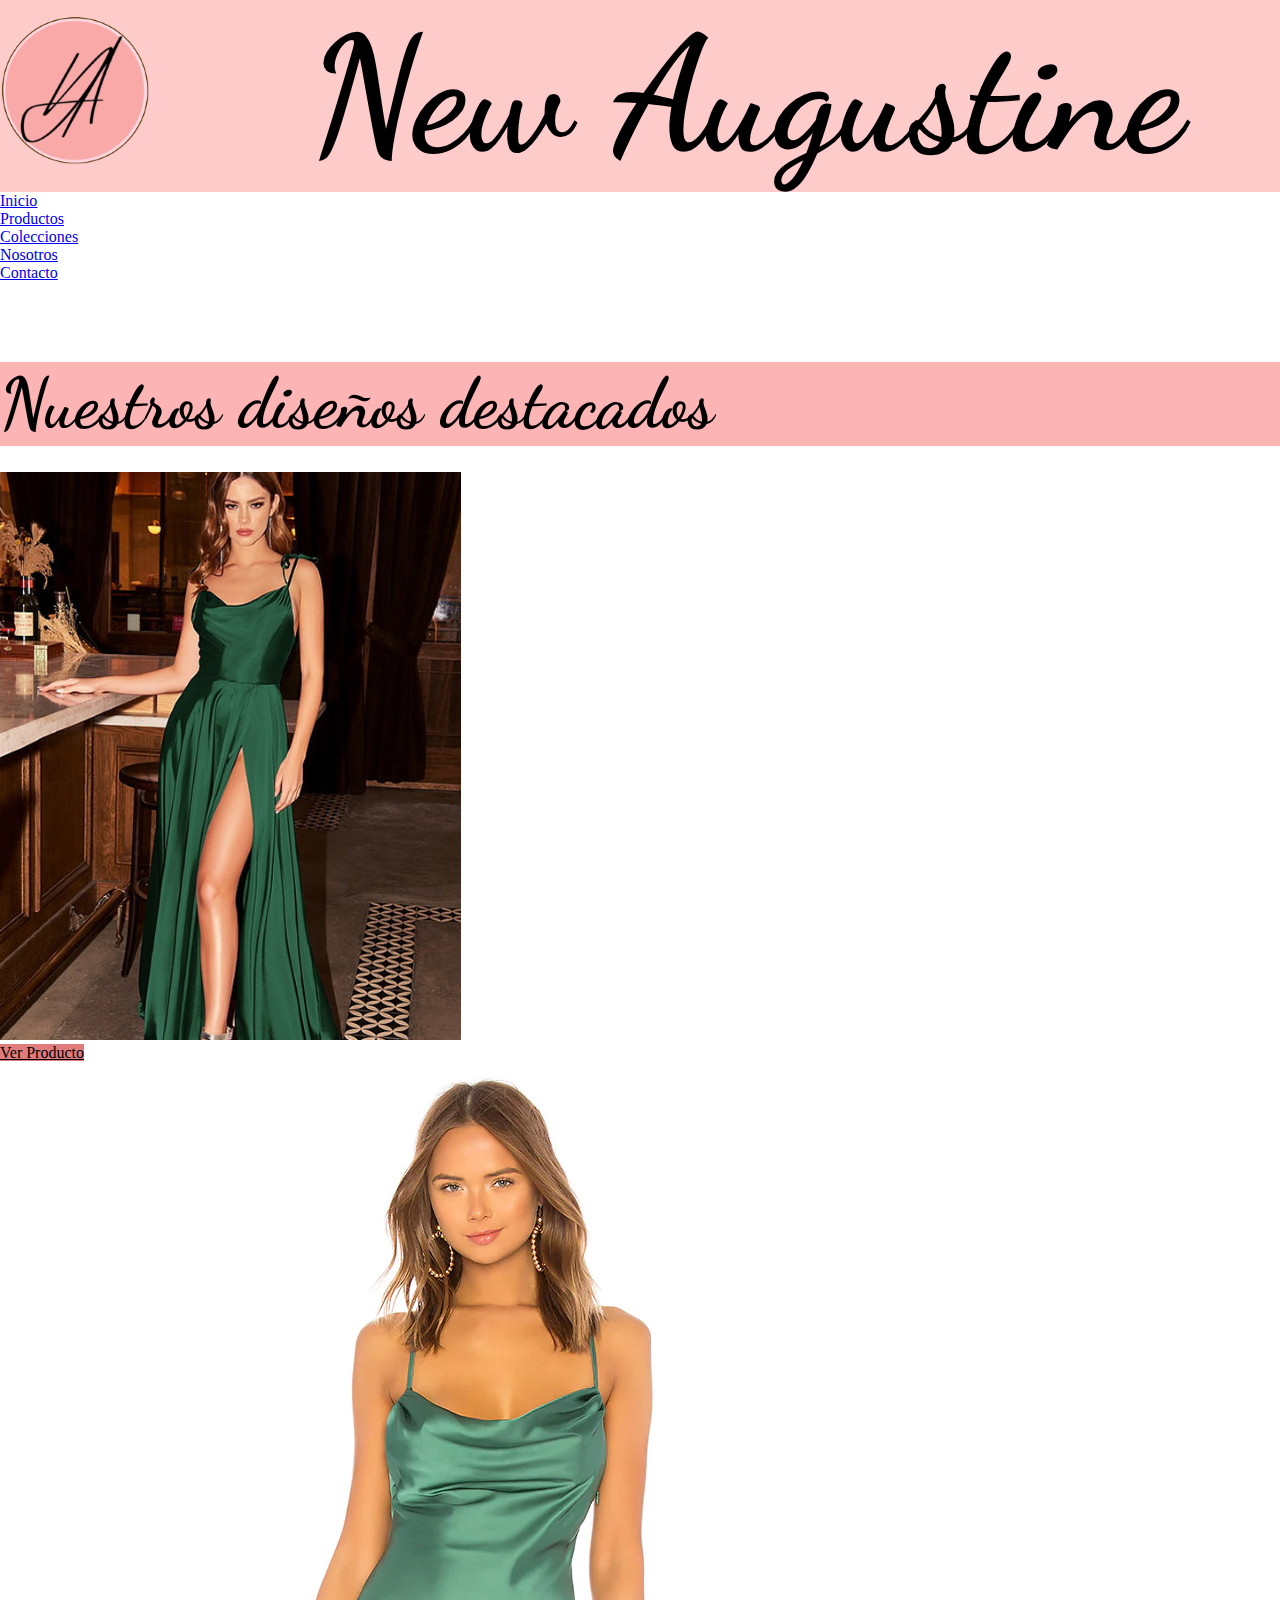
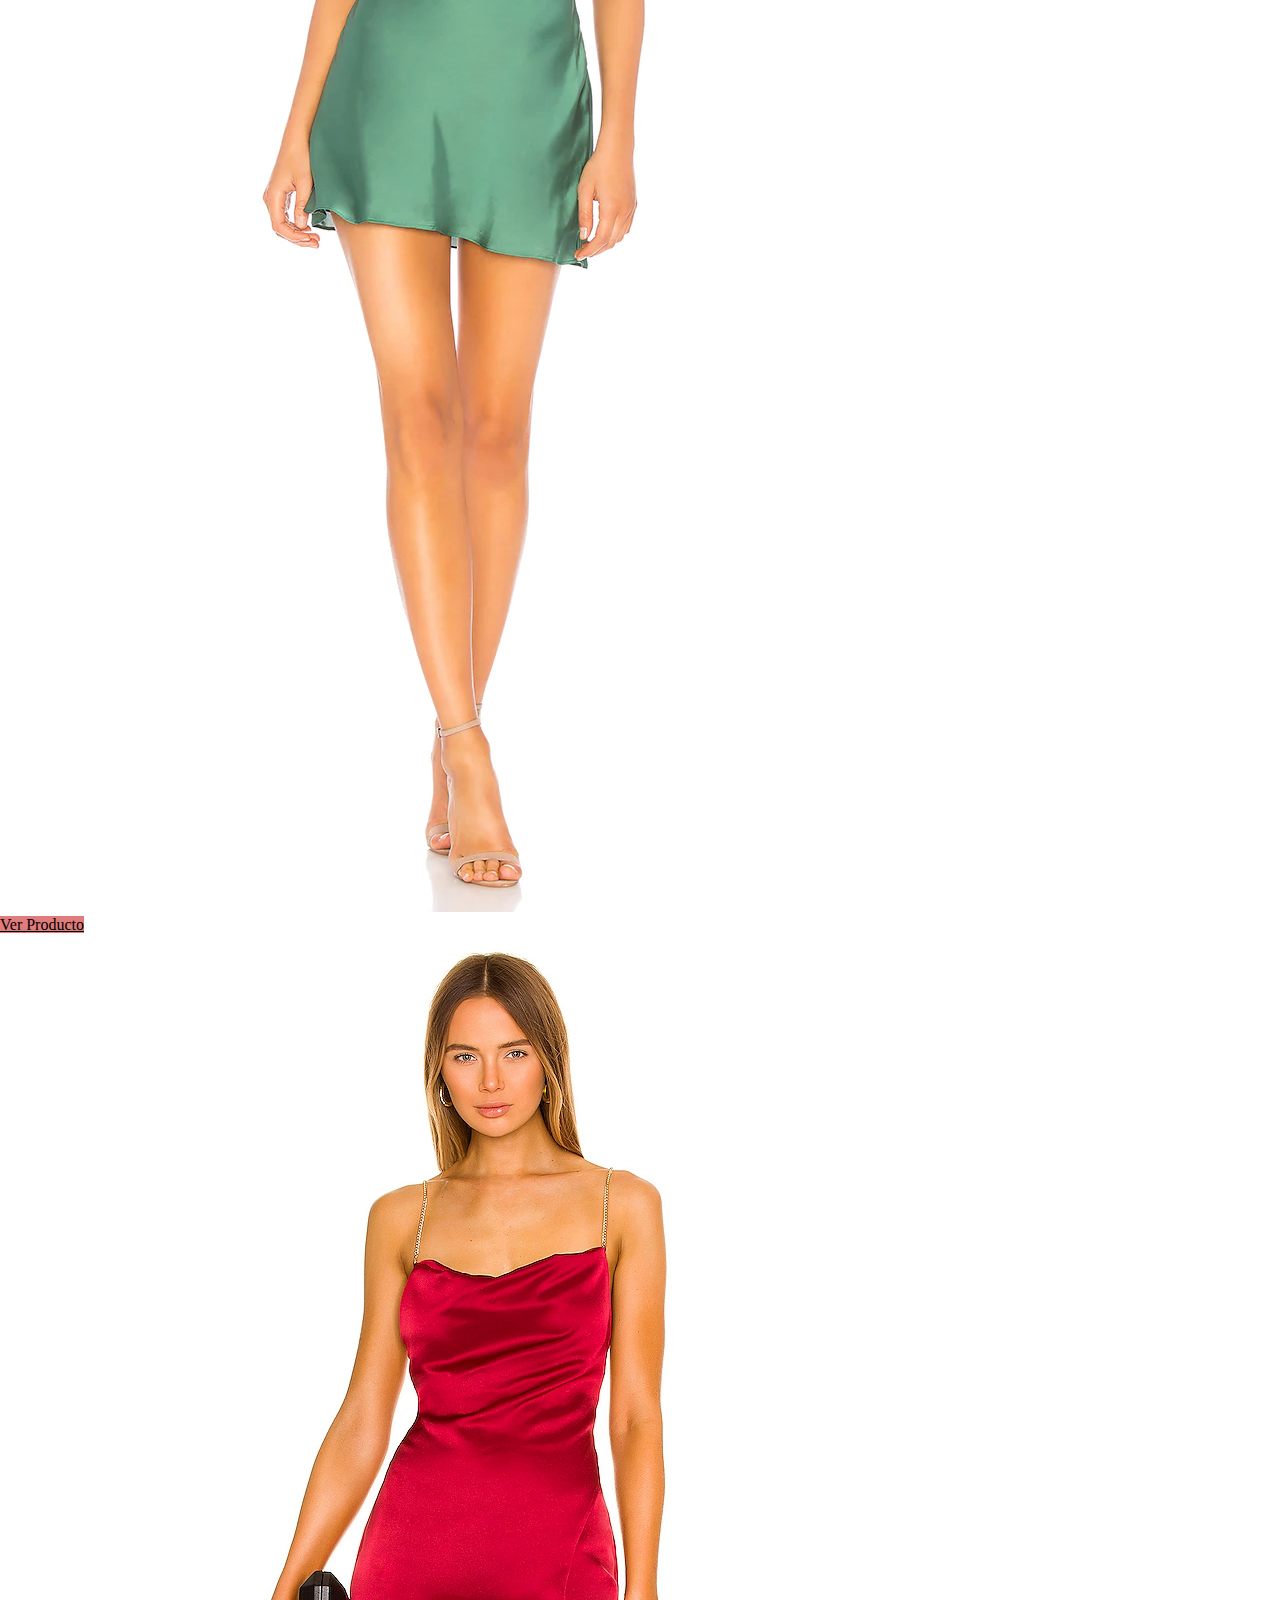
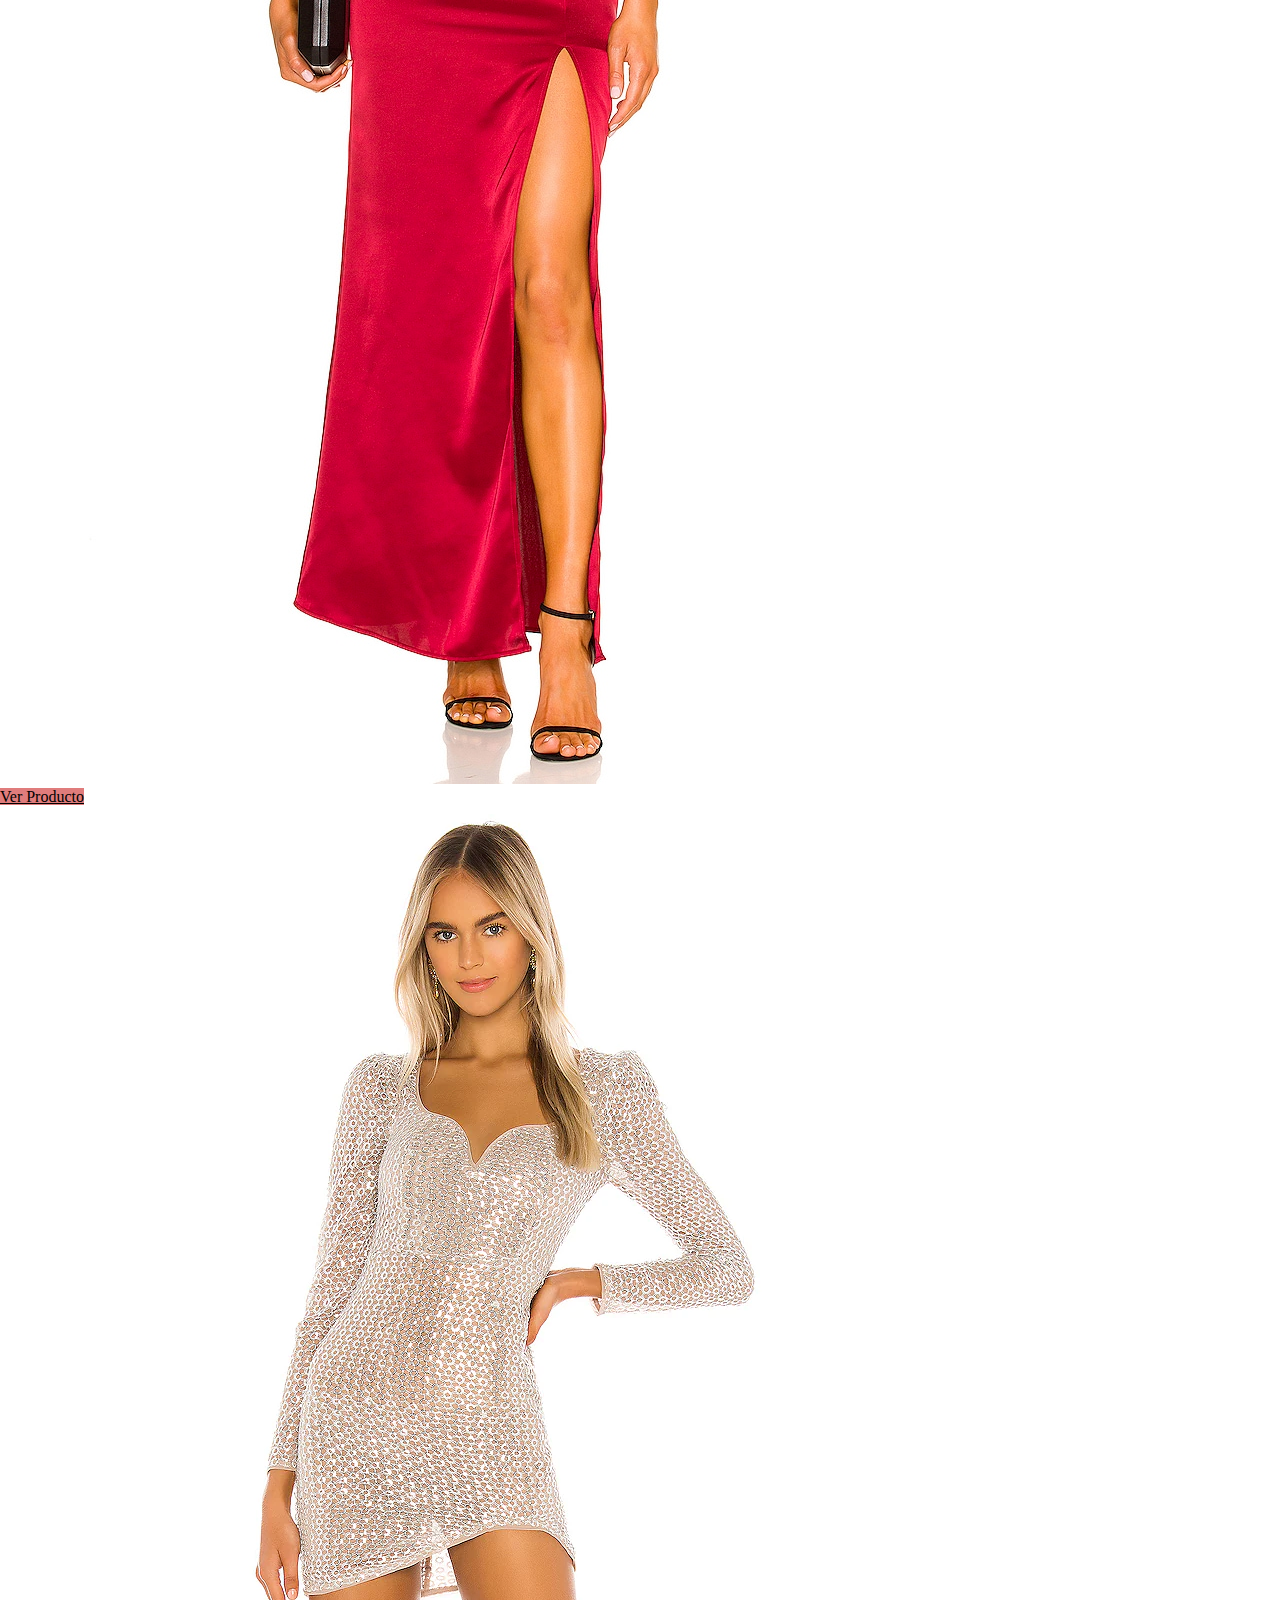
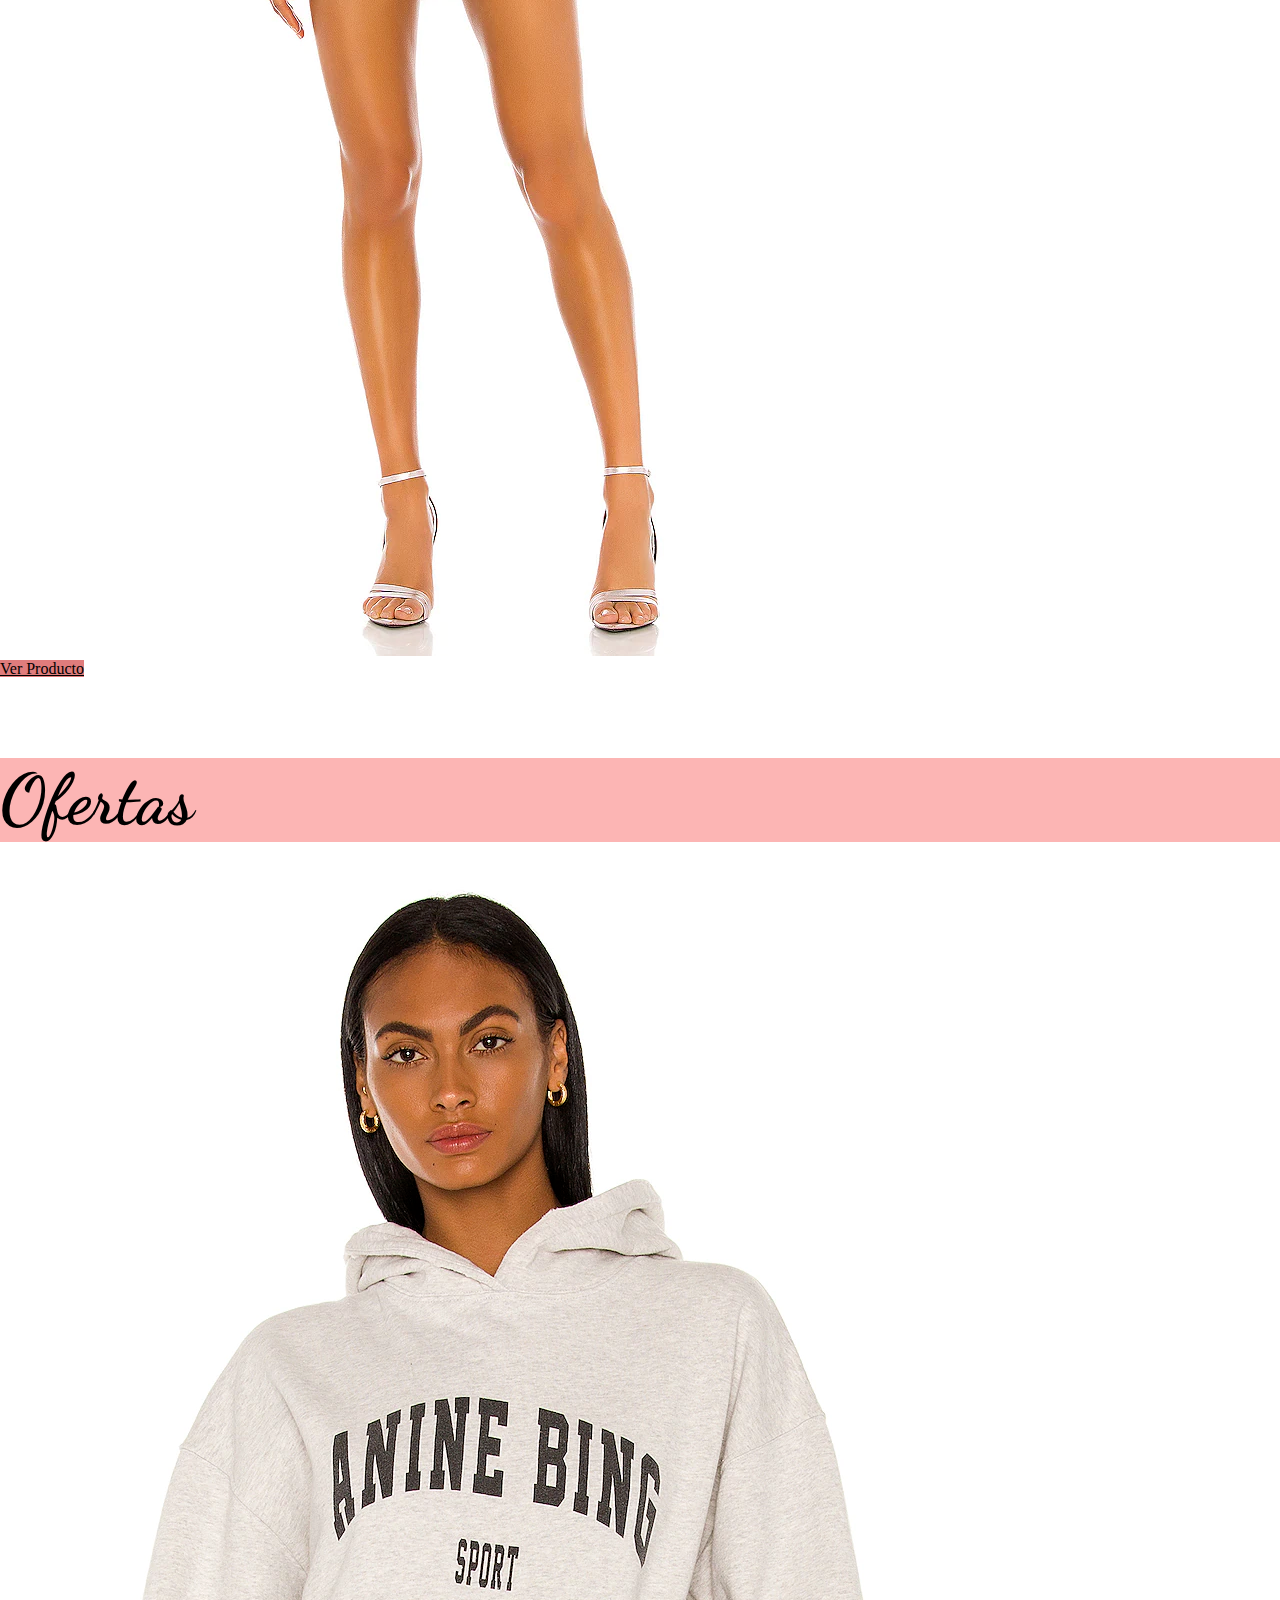
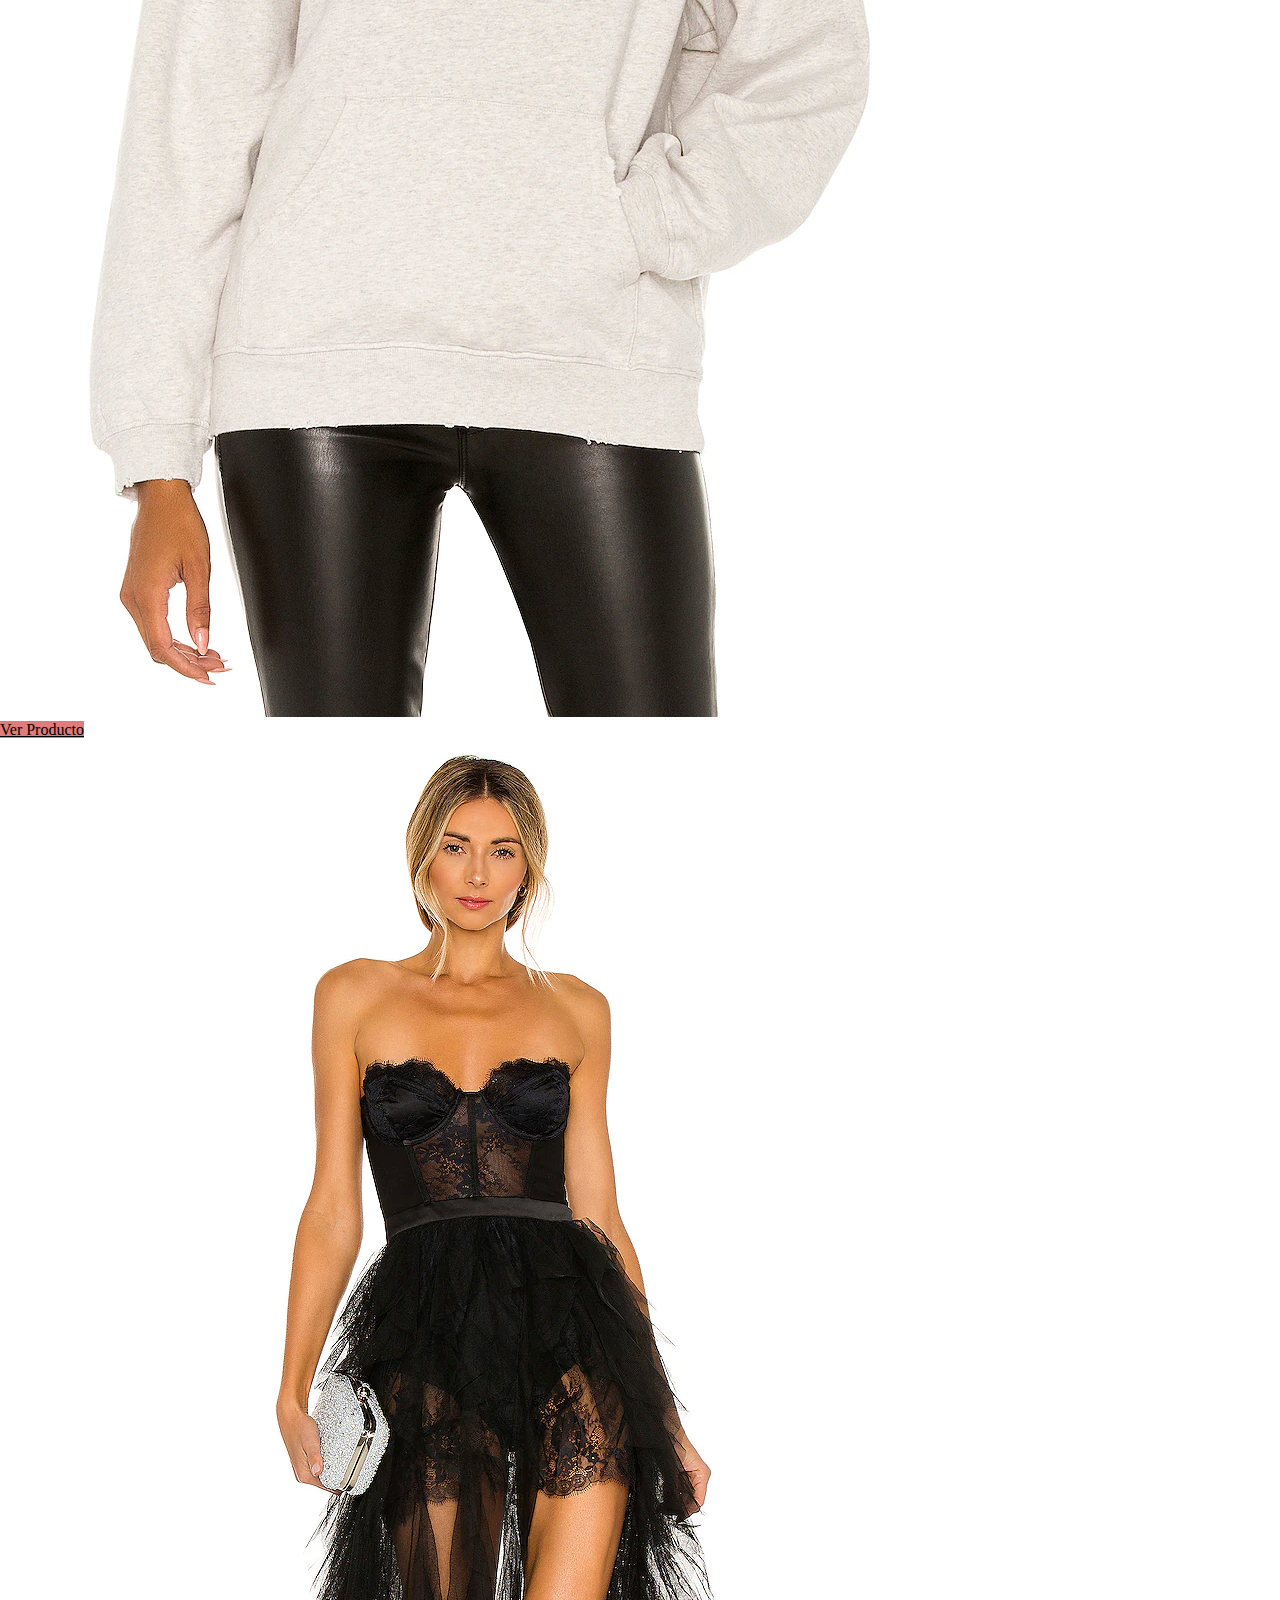
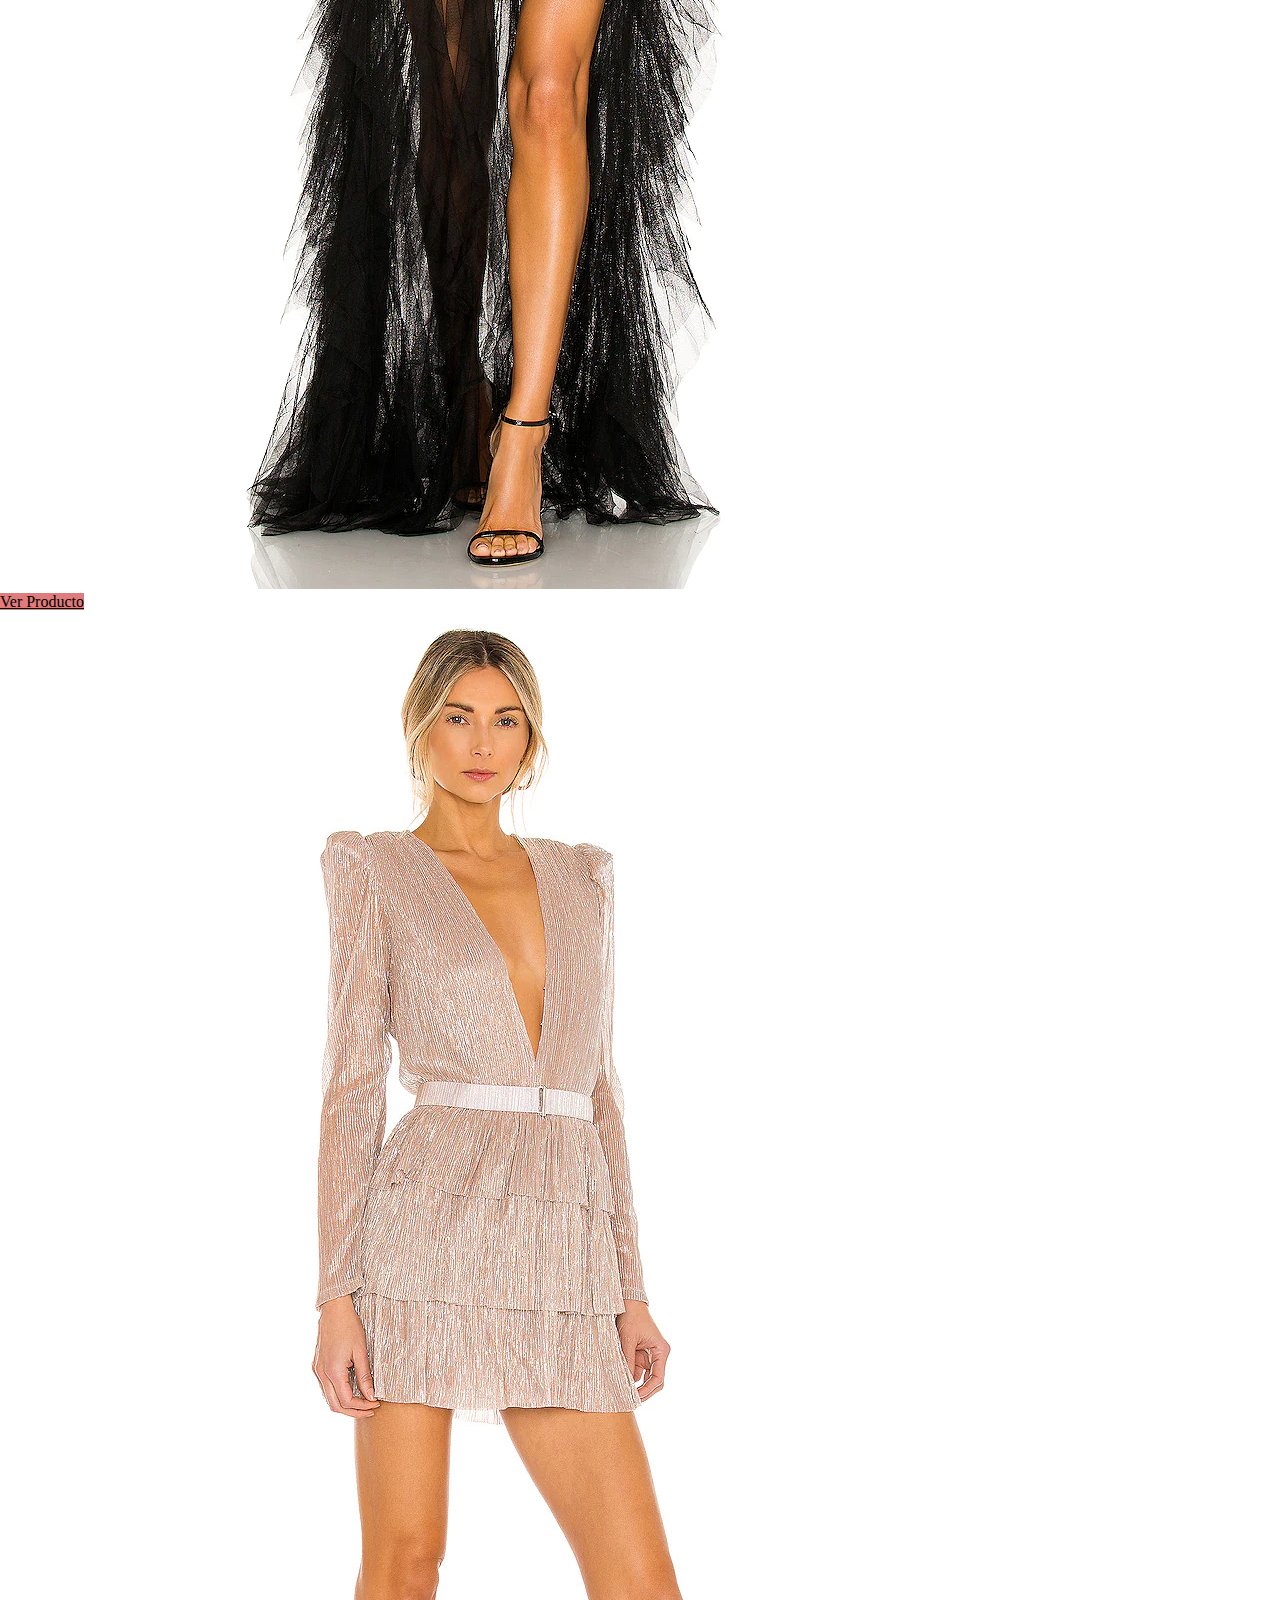
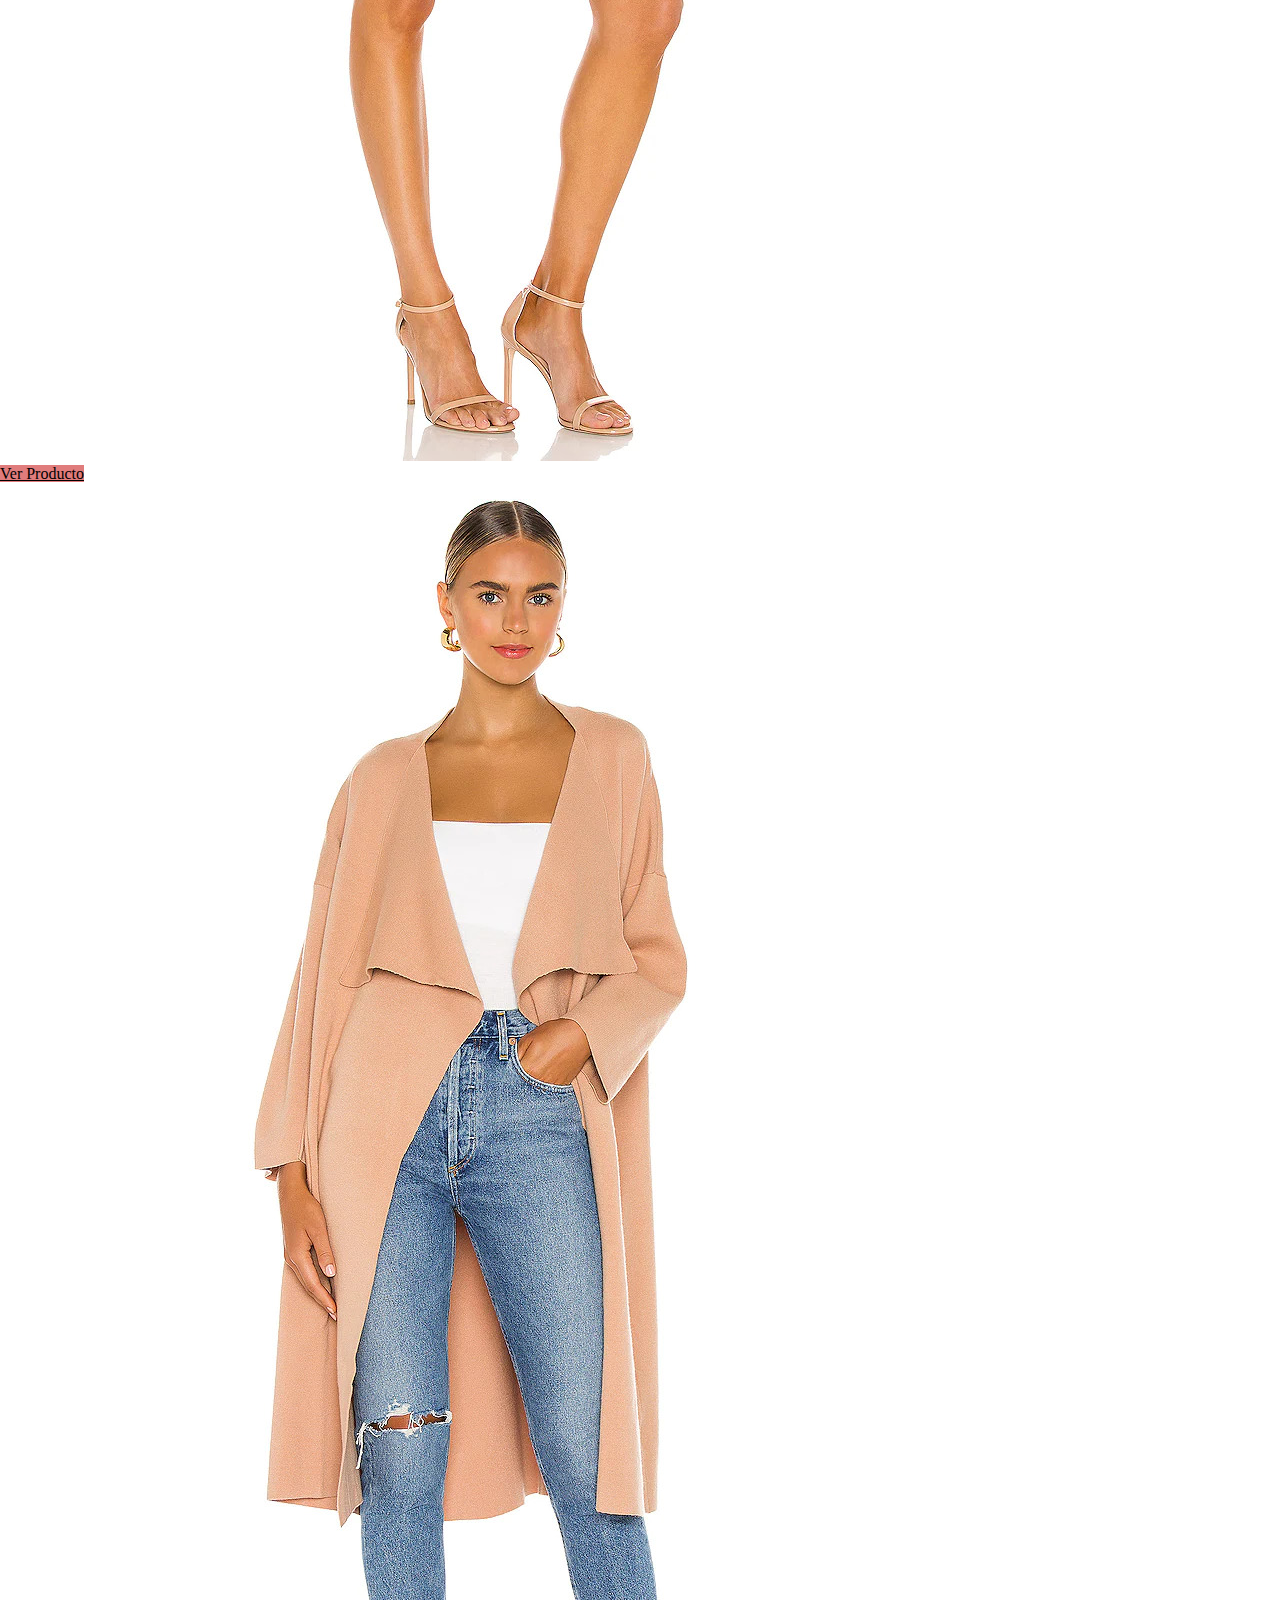
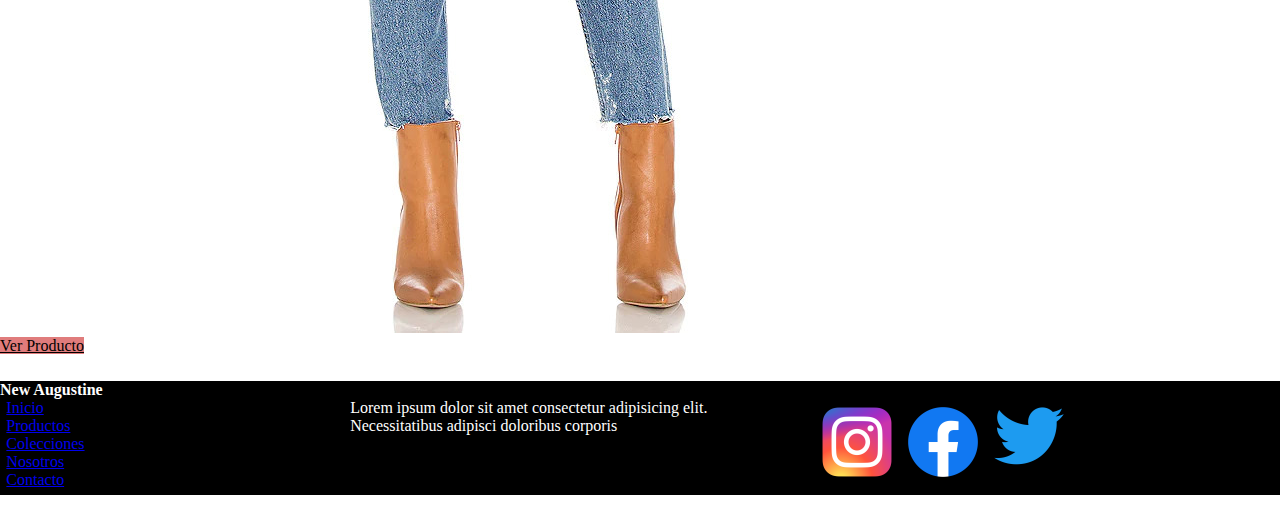
<file: INDEX.HTML>
<!DOCTYPE html>
<html lang="en">
<head>
    <meta charset="UTF-8">
    <meta http-equiv="X-UA-Compatible" content="IE=edge">
    <meta name="viewport" content="width=device-width, initial-scale=1.0">
    <title>NewAugustine</title>
    <link href="https://cdn.jsdelivr.net/npm/bootstrap@5.2.3/dist/css/bootstrap.min.css" rel="stylesheet" integrity="sha384-rbsA2VBKQhggwzxH7pPCaAqO46MgnOM80zW1RWuH61DGLwZJEdK2Kadq2F9CUG65" crossorigin="anonymous">
    <link rel="shortcut icon" href="./imagenes/favicon.ico" type="image/x-icon">
    <link rel="stylesheet" href="./estilos/estilo.css">
</head>
<body>
    <!-- Logo y nombre de la marca -->
<header class="marca_fondo-color marca_fondo-tamaño marca_fondo-margen container-fluid"> 
    <script src="https://cdn.jsdelivr.net/npm/bootstrap@5.2.3/dist/js/bootstrap.bundle.min.js" integrity="sha384-kenU1KFdBIe4zVF0s0G1M5b4hcpxyD9F7jL+jjXkk+Q2h455rYXK/7HAuoJl+0I4" crossorigin="anonymous"></script>

    <section class="marca_posicion">
        <a href="./index.html">
          <img class="marca_logo-posicion" src="./imagenes/logos/Logo.png" alt="Logo de New Augustine">
        </a>
      <h1 class="marca_titulo-posicion marca_titulo_font container-fluid"  > New Augustine</h1> 
  </section>
</header>
<!-- Logo y nombre de la marca -->

<!-- Inicia navegacion -->
<nav class="navbar navbar-expand-lg bg-light">
    <section class="container-fluid">
      <div class="collapse navbar-collapse" id="navbarSupportedContent">
        <ul class="navbar-nav me-auto mb-2 mb-lg-0">
          <li class="nav-item">
            <a class="nav-link active" aria-current="page" href="./index.html">Inicio</a>
          </li>
          <li class="nav-item">
            <a class="nav-link" href="./pages/Productos.html">Productos</a>
          </li>
          <li class="nav-item">
            <a class="nav-link" href="./pages/Colecciones.html">Colecciones</a>
          </li>
          <li class="nav-item">
            <a class="nav-link" href="./pages/Nosotros.html">Nosotros</a>
          </li>
          <li class="nav-item">
            <a class="nav-link" href="./pages/Contacto.html">Contacto</a>
          </li>
        </ul>
      </div>
    <section>
  </nav>
<!-- Fin navegacion -->

<!-- Inicia Main -->
<main class="container-fluid">
    <h2 class="secciones_titulo-font secciones_fondo-color secciones_fondo-margen">Nuestros diseños destacados</h2>
    <section class="row row-cols-lg-4 row-cols-sm-6">
      <div class="card" style="width: 20rem;">
        <img src="./imagenes/indumentaria/Foto-vestido-fiesta.png" class="card-img-top" alt="Vestido largo verde oscuro con abertura en la pierna derecha">
        <div class="card-body">
          <a href="#" class="btn btn-primary">Ver Producto</a>
        </div>
      </div>

      <div class="card" style="width: 20rem;">
        <img src="./imagenes/indumentaria/LOVF-WD1293_V1.png" class="card-img-top" alt="vestido verde claro corto señido al cuerpo">
        <div class="card-body">
          <a href="#" class="btn btn-primary">Ver Producto</a>
        </div>
      </div>

      <div class="card" style="width: 20rem;">
        <img src="./imagenes/indumentaria/NBDR-WD2585_V1.png" class="card-img-top" alt="vestido largo rojo ">
        <div class="card-body">
          <a href="#" class="btn btn-primary">Ver Producto</a>
        </div>
      </div>

      <div class="card" style="width: 20rem;">
        <img src="./imagenes/ofertas/COEL-WD66_V1.png" class="card-img-top" alt="Vestido plateado corto con mangas">
        <div class="card-body">
          <a href="#" class="btn btn-primary">Ver Producto</a>
        </div>
      </div>
    </section>
</main>
<!-- Fin  Main-->
<!-- Section Ofertas -->

<section class="container-fluid">
    <h2 class="secciones_titulo-font secciones_fondo-color secciones_fondo-margen">Ofertas</h2>

    <section class="row row-cols-lg-4 row-cols-sm-6">
    
      <div class="card" style="width: 20rem;">
      <img src="./imagenes/ofertas/ANIN-WK75_V1.png" class="card-img-top" alt="buzo gris suelto">
      <div class="card-body">
        <a href="#" class="btn btn-primary">Ver Producto</a>
      </div>
      </div>

      <div class="card" style="width: 20rem;">
        <img src="./imagenes/ofertas/FORL-WD845_V1.png" class="card-img-top" alt="vestido de noche negro">
        <div class="card-body">
          <a href="#" class="btn btn-primary">Ver Producto</a>
        </div>
        </div>

        <div class="card" style="width: 20rem;">
          <img src="./imagenes/ofertas/SBNA-WD61_V2.jpg" class="card-img-top" alt="vestido corte recto">
          <div class="card-body">
            <a href="#" class="btn btn-primary">Ver Producto</a>
          </div>
          </div>

          <div class="card" style="width: 20rem;">
            <img src="./imagenes/ofertas/SDYS-WK10_V1.jpg" class="card-img-top" alt="saco">
            <div class="card-body">
              <a href="#" class="btn btn-primary">Ver Producto</a>
            </div>
            </div>
      </section>
</section>

<!-- Fin section ofertas -->
<!-- Inica footer -->

<footer class="footer footer_elements">
    <h4 class="d-none d-sm-block">New Augustine</h4>
    <section class="flex-container">
      <div class="d-none d-sm-block">
        <nav class="marca_nav-posicion marca_nav-margen footer_elements-nav">
        <ul>
          <li>
            <a href="./index.html">Inicio</a>
          </li>
          <li>
            <a href="pages/Productos.html">Productos</a>
          </li>
          <li>
            <a href="pages/Colecciones.html">Colecciones</a>
          </li>
          <li>
            <a href="pages/Nosotros.html">Nosotros</a>
          </li>
          <li>
            <a href="pages/Contacto.html">Contacto</a>
          </li>
        </ul>
        </nav>
      </div>
      <!-- seccion contacto -->
      <div class="footer_text-position"> 
        <p>Lorem ipsum dolor sit amet consectetur adipisicing elit. Necessitatibus adipisci doloribus corporis</p>
    </div>
    <!-- seccion contacto -->
    <!-- seccion redes -->
     <article class="">
        <div class="footer_icons-position flex-container">
         <a class="footer_icons-margin" href="https://www.instagram.com/">
            <img src="./imagenes/logos/Instagram_logo.png" alt="logo instagram">
         </a>

          <a class="footer_icons-margin" href="https://www.facebook.com/">
            <img src="./imagenes/logos/Facebook_Logo.png" alt="logo facebook">
         </a>  
          <a  class="footer_icons-margin" href="https://twitter.com/">
          <img src="./imagenes/logos/Twitter-logo.png" alt="logo twiter">
         </a>
        </div>
      </article>
    </section>
    <!-- fin seccion redes -->
</footer>

<!-- fin footer -->
</body>
</html>
</file>
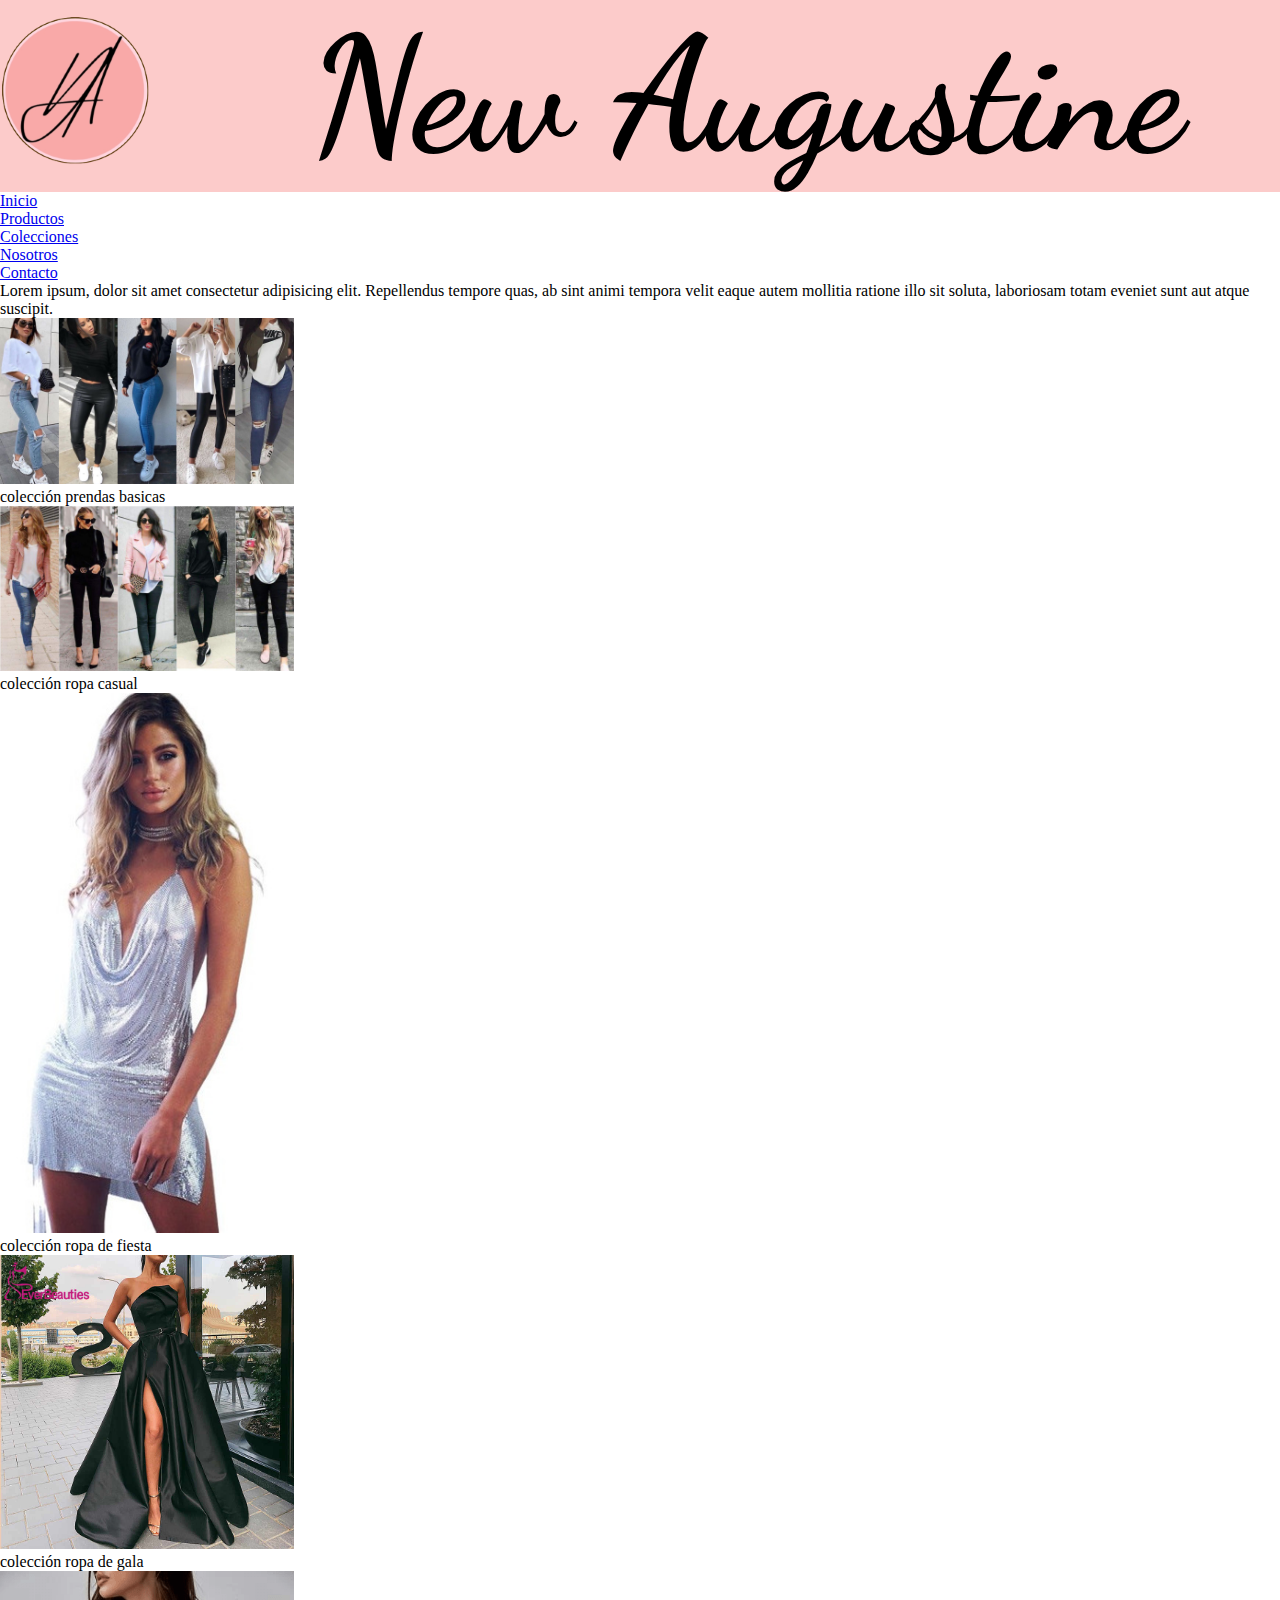
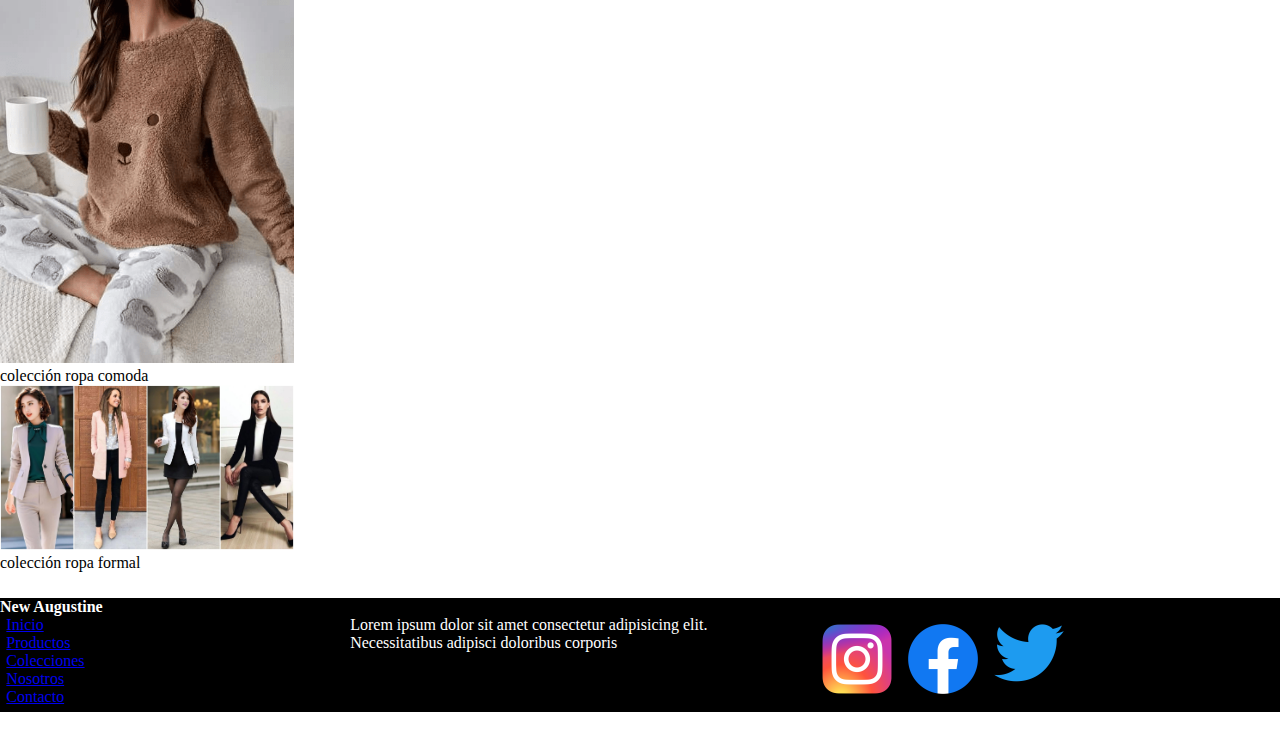
<file: pages/Colecciones.HTML>
<!DOCTYPE html>
<html lang="en">
<head>
    <meta charset="UTF-8">
    <meta http-equiv="X-UA-Compatible" content="IE=edge">
    <meta name="viewport" content="width=device-width, initial-scale=1.0">
    <title>NewAugustine</title>
    <link href="https://cdn.jsdelivr.net/npm/bootstrap@5.2.3/dist/css/bootstrap.min.css" rel="stylesheet" integrity="sha384-rbsA2VBKQhggwzxH7pPCaAqO46MgnOM80zW1RWuH61DGLwZJEdK2Kadq2F9CUG65" crossorigin="anonymous">
    <link rel="shortcut icon" href="../imagenes/logos/favicon.ico" type="image/x-icon">
    <link rel="stylesheet" href="../estilos/estilo.css">

<body>
    <!-- Logo y nombre de la marca -->
    <header class="marca_fondo-color marca_fondo-tamaño marca_fondo-margen"> 
        <script src="https://cdn.jsdelivr.net/npm/bootstrap@5.2.3/dist/js/bootstrap.bundle.min.js" integrity="sha384-kenU1KFdBIe4zVF0s0G1M5b4hcpxyD9F7jL+jjXkk+Q2h455rYXK/7HAuoJl+0I4" crossorigin="anonymous"></script>

    <section class="marca_posicion">
        <a href="../INDEX.HTML">
          <img class="marca_logo-posicion" src="../imagenes/logos/Logo.png" alt="Logo de New Augustine">
        </a>
      <h1 class="marca_titulo-posicion marca_titulo_font"  > New Augustine</h1> 
  </section>
</header>
<!-- Logo y nombre de la marca -->

<!-- Inicia navegacion -->
<nav class="navbar navbar-expand-lg bg-light">
    <section class="container-fluid">
      <div class="collapse navbar-collapse" id="navbarSupportedContent">
        <ul class="navbar-nav me-auto mb-2 mb-lg-0">
          <li class="nav-item">
            <a class="nav-link active" aria-current="page" href="../index.html">Inicio</a>
          </li>
          <li class="nav-item">
            <a class="nav-link" href="./Productos.html">Productos</a>
          </li>
          <li class="nav-item">
            <a class="nav-link" href="./Colecciones.html">Colecciones</a>
          </li>
          <li class="nav-item">
            <a class="nav-link" href="./Nosotros.html">Nosotros</a>
          </li>
          <li class="nav-item">
            <a class="nav-link" href="./Contacto.html">Contacto</a>
          </li>
        </ul>
      </div>
    <section>
  </nav>
<!-- Fin navegacion -->

<!--main -->
<main>
    <p>Lorem ipsum, dolor sit amet consectetur adipisicing elit. Repellendus tempore quas, ab sint animi tempora velit eaque autem mollitia ratione illo sit soluta, laboriosam totam eveniet sunt aut atque suscipit.</p>
    <article class="productos_img-margen">
        <figure>
            <img class="secciones_img-tamaño" src="../imagenes/colecciones/basics.jpg" alt="">
            <figcaption>colección prendas basicas</figcaption>
        </figure>
        <figure>
            <img class="secciones_img-tamaño" src="../imagenes/colecciones/casual.jpg" alt="">
            <figcaption>colección ropa casual</figcaption>
        </figure>
        <figure>
            <img class="secciones_img-tamaño" src="../imagenes/colecciones/fiesta.jpg" alt="">
            <figcaption>colección ropa de fiesta</figcaption>
        </figure>
        <figure>
            <img class="secciones_img-tamaño" src="../imagenes/colecciones/gala.jpg" alt="">
            <figcaption>colección ropa de gala</figcaption>
        </figure>
        <figure>
            <img class="secciones_img-tamaño" src="../imagenes/colecciones/comoda (1).png" alt="">
            <figcaption>colección ropa comoda</figcaption>
        </figure>
        <figure>
            <img class="secciones_img-tamaño" src="../imagenes/colecciones/formal.jpg" alt="">
            <figcaption>colección ropa formal</figcaption>
        </figure>
    </article>
</main>
<!-- fin main -->

<!-- Inica footer -->

<footer class="footer footer_elements">
  <h4 class="d-none d-sm-block">New Augustine</h4>
  <section class="flex-container">
    <div class="d-none d-sm-block">
      <nav class="marca_nav-posicion marca_nav-margen footer_elements-nav">
      <ul>
        <li>
          <a href="../index.html">Inicio</a>
        </li>
        <li>
          <a href="./Productos.html">Productos</a>
        </li>
        <li>
          <a href="./Colecciones.html">Colecciones</a>
        </li>
        <li>
          <a href="./Nosotros.html">Nosotros</a>
        </li>
        <li>
          <a href="./Contacto.html">Contacto</a>
        </li>
      </ul>
      </nav>
    </div>
    <!-- seccion contacto -->
    <div class="footer_text-position"> 
      <p>Lorem ipsum dolor sit amet consectetur adipisicing elit. Necessitatibus adipisci doloribus corporis</p>
  </div>
  <!-- seccion contacto -->
  <!-- seccion redes -->
   <article class="">
      <div class="footer_icons-position flex-container">
       <a class="footer_icons-margin" href="https://www.instagram.com/">
          <img src="../imagenes/logos/Instagram_logo.png" alt="">
       </a>

        <a class="footer_icons-margin" href="https://www.facebook.com/">
          <img src="../imagenes/logos/Facebook_Logo.png" alt="">
       </a>  
        <a  class="footer_icons-margin" href="https://twitter.com/">
        <img src="../imagenes/logos/Twitter-logo.png" alt="">
       </a>
      </div>
    </article>
  </section>
  <!-- fin seccion redes -->
</footer>

<!-- fin footer -->
</body>
</html>
</file>
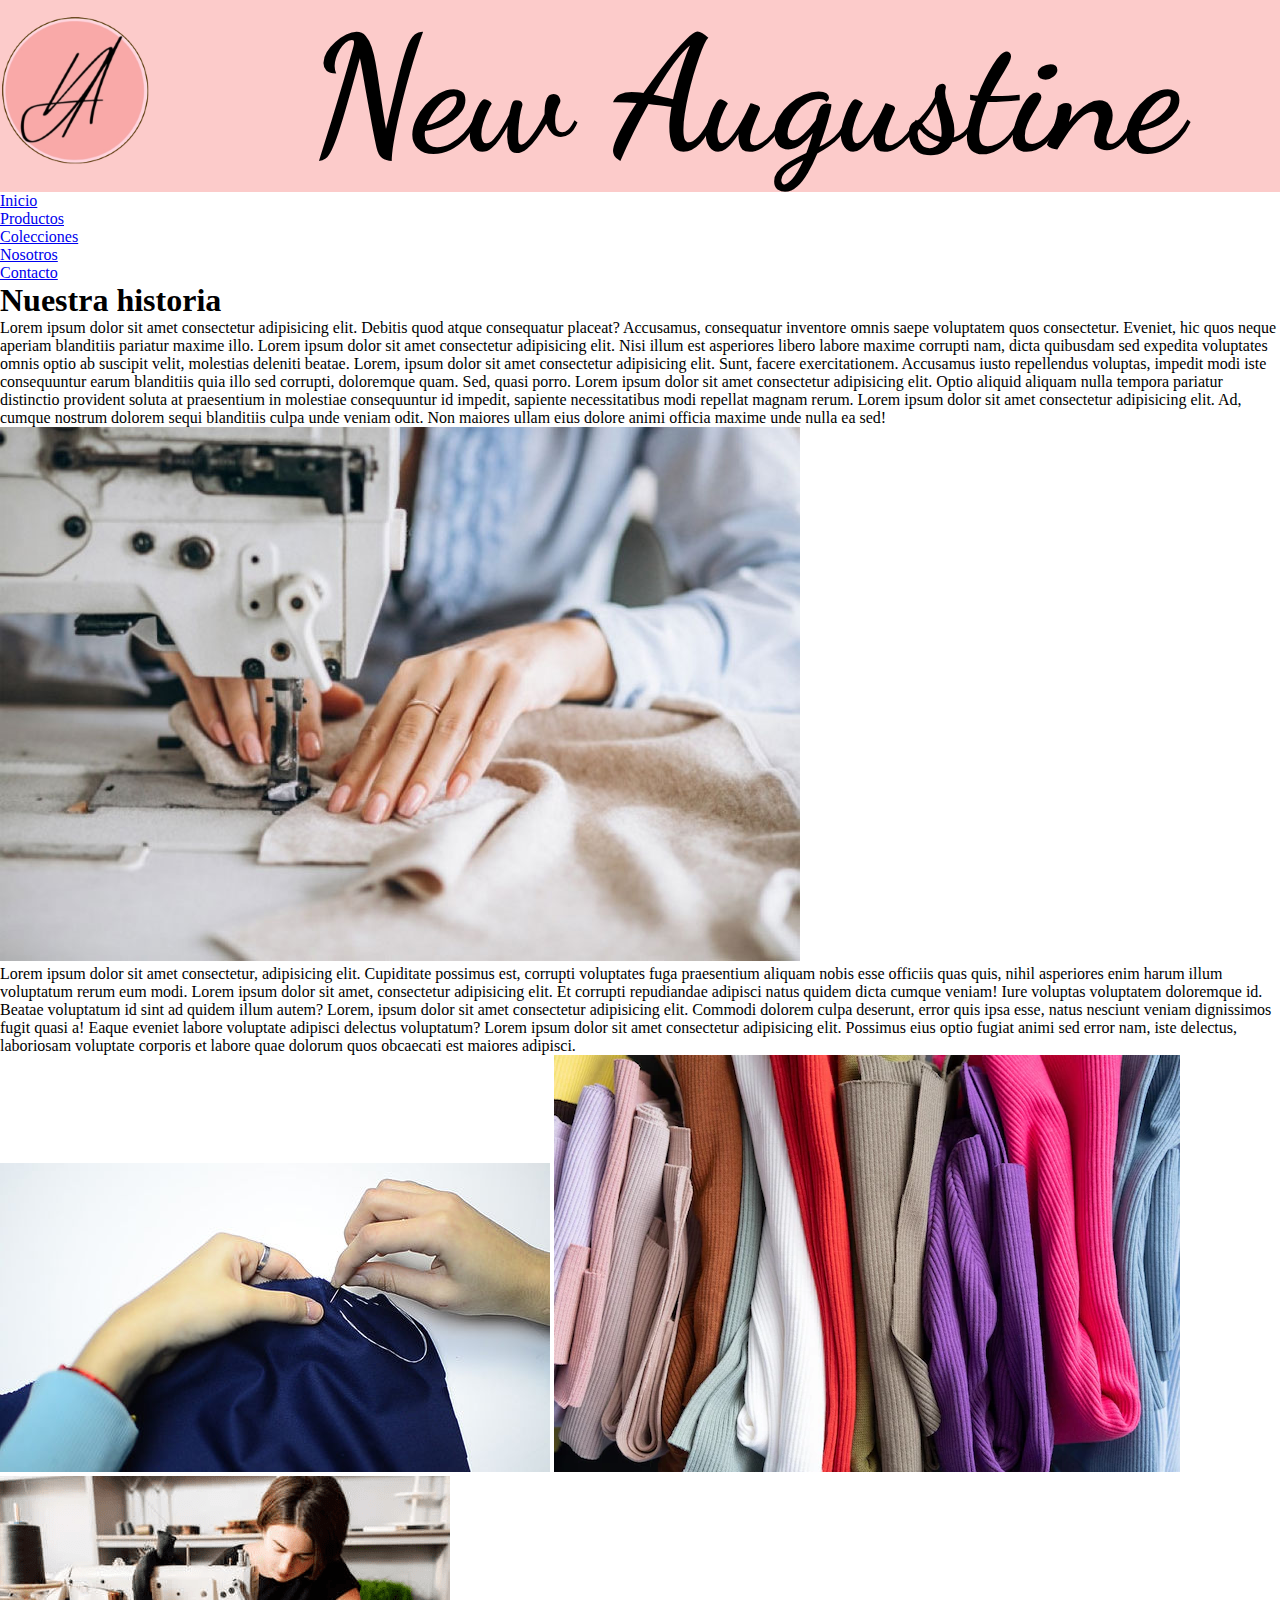
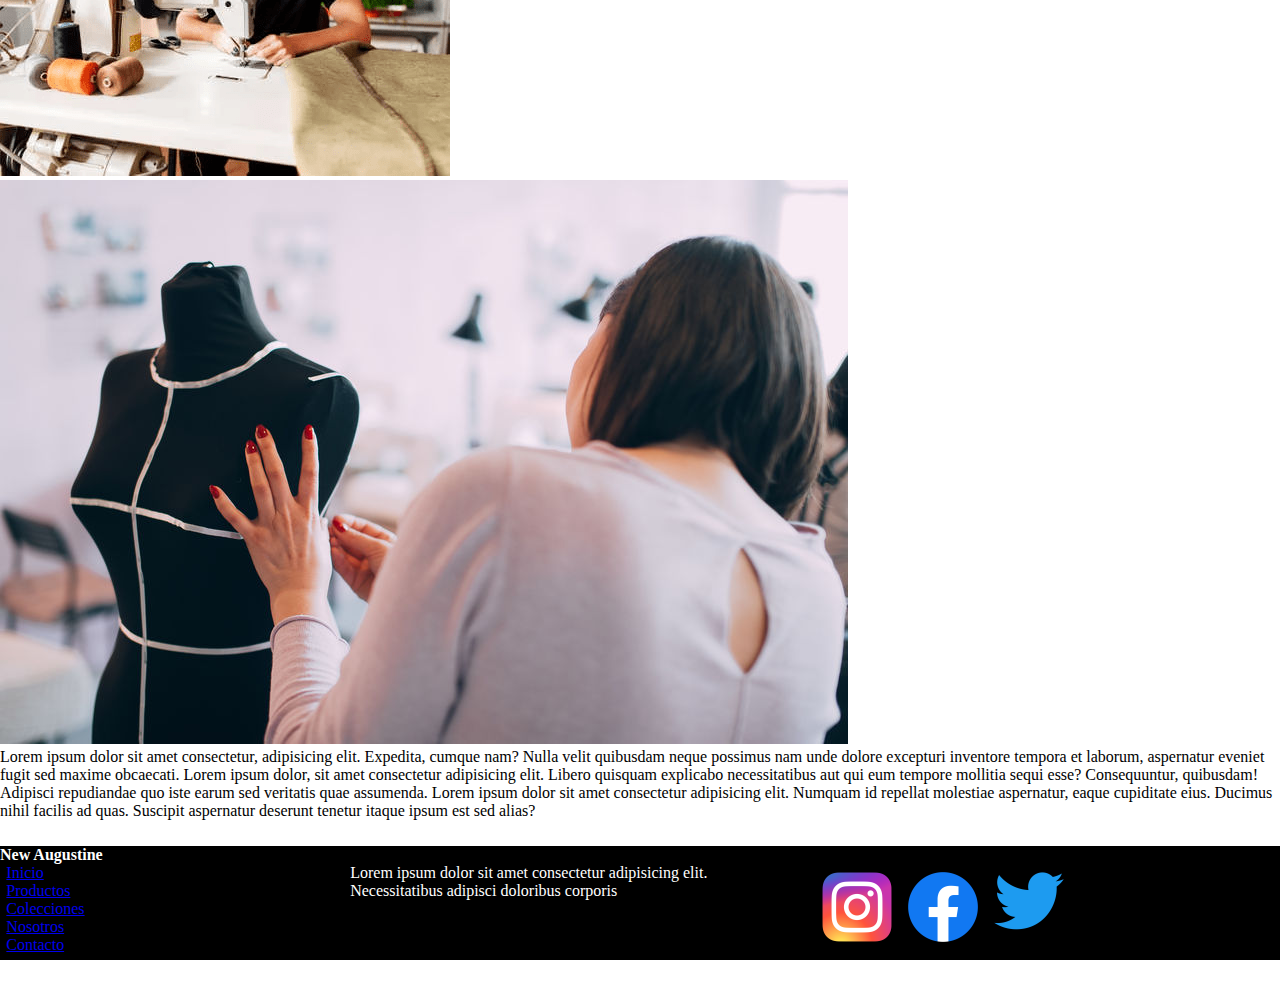
<file: pages/Nosotros.HTML>
<!DOCTYPE html>
<html lang="en">
<head>
    <meta charset="UTF-8">
    <meta http-equiv="X-UA-Compatible" content="IE=edge">
    <meta name="viewport" content="width=device-width, initial-scale=1.0">
    <title>NewAugustine</title>
    <link href="https://cdn.jsdelivr.net/npm/bootstrap@5.2.3/dist/css/bootstrap.min.css" rel="stylesheet" integrity="sha384-rbsA2VBKQhggwzxH7pPCaAqO46MgnOM80zW1RWuH61DGLwZJEdK2Kadq2F9CUG65" crossorigin="anonymous">
    <link rel="shortcut icon" href="../imagenes/favicon.ico" type="image/x-icon">
    <link rel="stylesheet" href="../estilos/estilo.css">
</head>

<body>
    <!-- Logo y nombre de la marca -->
    <header class="marca_fondo-color marca_fondo-tamaño marca_fondo-margen"> 
        <script src="https://cdn.jsdelivr.net/npm/bootstrap@5.2.3/dist/js/bootstrap.bundle.min.js" integrity="sha384-kenU1KFdBIe4zVF0s0G1M5b4hcpxyD9F7jL+jjXkk+Q2h455rYXK/7HAuoJl+0I4" crossorigin="anonymous"></script>

    <section class="marca_posicion">
        <a href="../index.html">
          <img class="marca_logo-posicion" src="../imagenes/logos/Logo.png" alt="Logo de New Augustine">
        </a>
      <h1 class="marca_titulo-posicion marca_titulo_font"  > New Augustine</h1> 
  </section>
</header>
<!-- Logo y nombre de la marca -->

<!-- Inicia navegacion -->
<nav class="navbar navbar-expand-lg bg-light">
    <section class="container-fluid">
      <div class="collapse navbar-collapse" id="navbarSupportedContent">
        <ul class="navbar-nav me-auto mb-2 mb-lg-0">
          <li class="nav-item">
            <a class="nav-link active" aria-current="page" href="../index.html">Inicio</a>
          </li>
          <li class="nav-item">
            <a class="nav-link" href="./Productos.html">Productos</a>
          </li>
          <li class="nav-item">
            <a class="nav-link" href="./Colecciones.html">Colecciones</a>
          </li>
          <li class="nav-item">
            <a class="nav-link" href="./Nosotros.html">Nosotros</a>
          </li>
          <li class="nav-item">
            <a class="nav-link" href="./Contacto.html">Contacto</a>
          </li>
        </ul>
      </div>
    <section>
  </nav>
<!-- Fin navegacion -->
<Main>
    <h1>Nuestra historia</h1>
    <p>Lorem ipsum dolor sit amet consectetur adipisicing elit. Debitis quod atque consequatur placeat? Accusamus, consequatur inventore omnis saepe voluptatem quos consectetur. Eveniet, hic quos neque aperiam blanditiis pariatur maxime illo. Lorem ipsum dolor sit amet consectetur adipisicing elit. Nisi illum est asperiores libero labore maxime corrupti nam, dicta quibusdam sed expedita voluptates omnis optio ab suscipit velit, molestias deleniti beatae. Lorem, ipsum dolor sit amet consectetur adipisicing elit. Sunt, facere exercitationem. Accusamus iusto repellendus voluptas, impedit modi iste consequuntur earum blanditiis quia illo sed corrupti, doloremque quam. Sed, quasi porro. Lorem ipsum dolor sit amet consectetur adipisicing elit. Optio aliquid aliquam nulla tempora pariatur distinctio provident soluta at praesentium in molestiae consequuntur id impedit, sapiente necessitatibus modi repellat magnam rerum. Lorem ipsum dolor sit amet consectetur adipisicing elit. Ad, cumque nostrum dolorem sequi blanditiis culpa unde veniam odit. Non maiores ullam eius dolore animi officia maxime unde nulla ea sed!</p>

    <img src="../imagenes/Costurera.jpg" alt="">

    <p>Lorem ipsum dolor sit amet consectetur, adipisicing elit. Cupiditate possimus est, corrupti voluptates fuga praesentium aliquam nobis esse officiis quas quis, nihil asperiores enim harum illum voluptatum rerum eum modi. Lorem ipsum dolor sit amet, consectetur adipisicing elit. Et corrupti repudiandae adipisci natus quidem dicta cumque veniam! Iure voluptas voluptatem doloremque id. Beatae voluptatum id sint ad quidem illum autem? Lorem, ipsum dolor sit amet consectetur adipisicing elit. Commodi dolorem culpa deserunt, error quis ipsa esse, natus nesciunt veniam dignissimos fugit quasi a! Eaque eveniet labore voluptate adipisci delectus voluptatum? Lorem ipsum dolor sit amet consectetur adipisicing elit. Possimus eius optio fugiat animi sed error nam, iste delectus, laboriosam voluptate corporis et labore quae dolorum quos obcaecati est maiores adipisci.</p>
    
    <img src="../imagenes/550px-nowatermark-Sew-Step-8-Version-2.jpg" alt="">
    <img src="../imagenes/conjunto-patrones.png" alt="">
    <img src="../imagenes/costurera.png" alt="">
    <img src="../imagenes/ym3-shipilov-99967449_s.jpg" alt="">

    <p>Lorem ipsum dolor sit amet consectetur, adipisicing elit. Expedita, cumque nam? Nulla velit quibusdam neque possimus nam unde dolore excepturi inventore tempora et laborum, aspernatur eveniet fugit sed maxime obcaecati. Lorem ipsum dolor, sit amet consectetur adipisicing elit. Libero quisquam explicabo necessitatibus aut qui eum tempore mollitia sequi esse? Consequuntur, quibusdam! Adipisci repudiandae quo iste earum sed veritatis quae assumenda. Lorem ipsum dolor sit amet consectetur adipisicing elit. Numquam id repellat molestiae aspernatur, eaque cupiditate eius. Ducimus nihil facilis ad quas. Suscipit aspernatur deserunt tenetur itaque ipsum est sed alias?</p>
</Main>

<!-- Inica footer -->

<footer class="footer footer_elements">
  <h4 class="d-none d-sm-block">New Augustine</h4>
  <section class="flex-container">
    <div class="d-none d-sm-block">
      <nav class="marca_nav-posicion marca_nav-margen footer_elements-nav">
      <ul>
        <li>
          <a href="../index.html">Inicio</a>
        </li>
        <li>
          <a href="./Productos.html">Productos</a>
        </li>
        <li>
          <a href="./Colecciones.html">Colecciones</a>
        </li>
        <li>
          <a href="./Nosotros.html">Nosotros</a>
        </li>
        <li>
          <a href="./Contacto.html">Contacto</a>
        </li>
      </ul>
      </nav>
    </div>
    <!-- seccion contacto -->
    <div class="footer_text-position"> 
      <p>Lorem ipsum dolor sit amet consectetur adipisicing elit. Necessitatibus adipisci doloribus corporis</p>
  </div>
  <!-- seccion contacto -->
  <!-- seccion redes -->
   <article class="">
      <div class="footer_icons-position flex-container">
       <a class="footer_icons-margin" href="https://www.instagram.com/">
          <img src="../imagenes/logos/Instagram_logo.png" alt="">
       </a>

        <a class="footer_icons-margin" href="https://www.facebook.com/">
          <img src="../imagenes/logos/Facebook_Logo.png" alt="">
       </a>  
        <a  class="footer_icons-margin" href="https://twitter.com/">
        <img src="../imagenes/logos/Twitter-logo.png" alt="">
       </a>
      </div>
    </article>
  </section>
  <!-- fin seccion redes -->
</footer>

<!-- fin footer -->
</body>
</html>
</file>
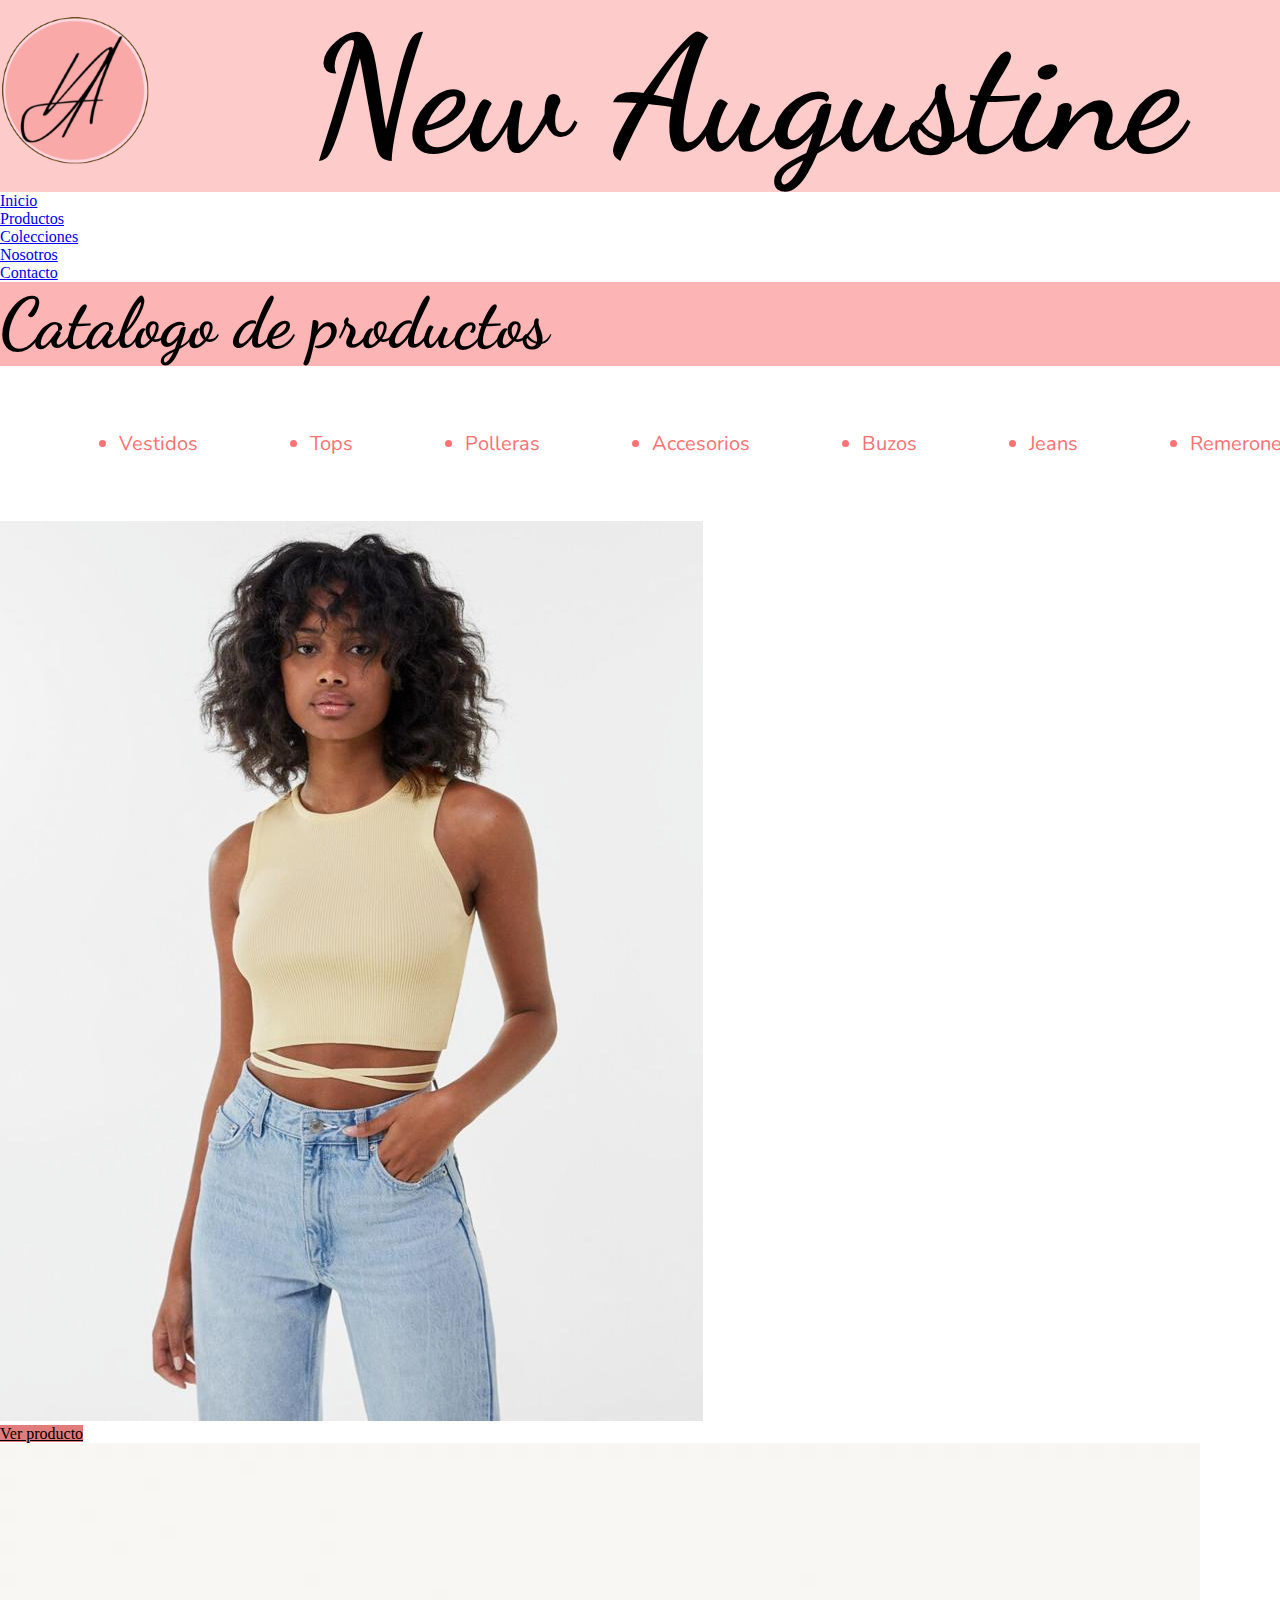
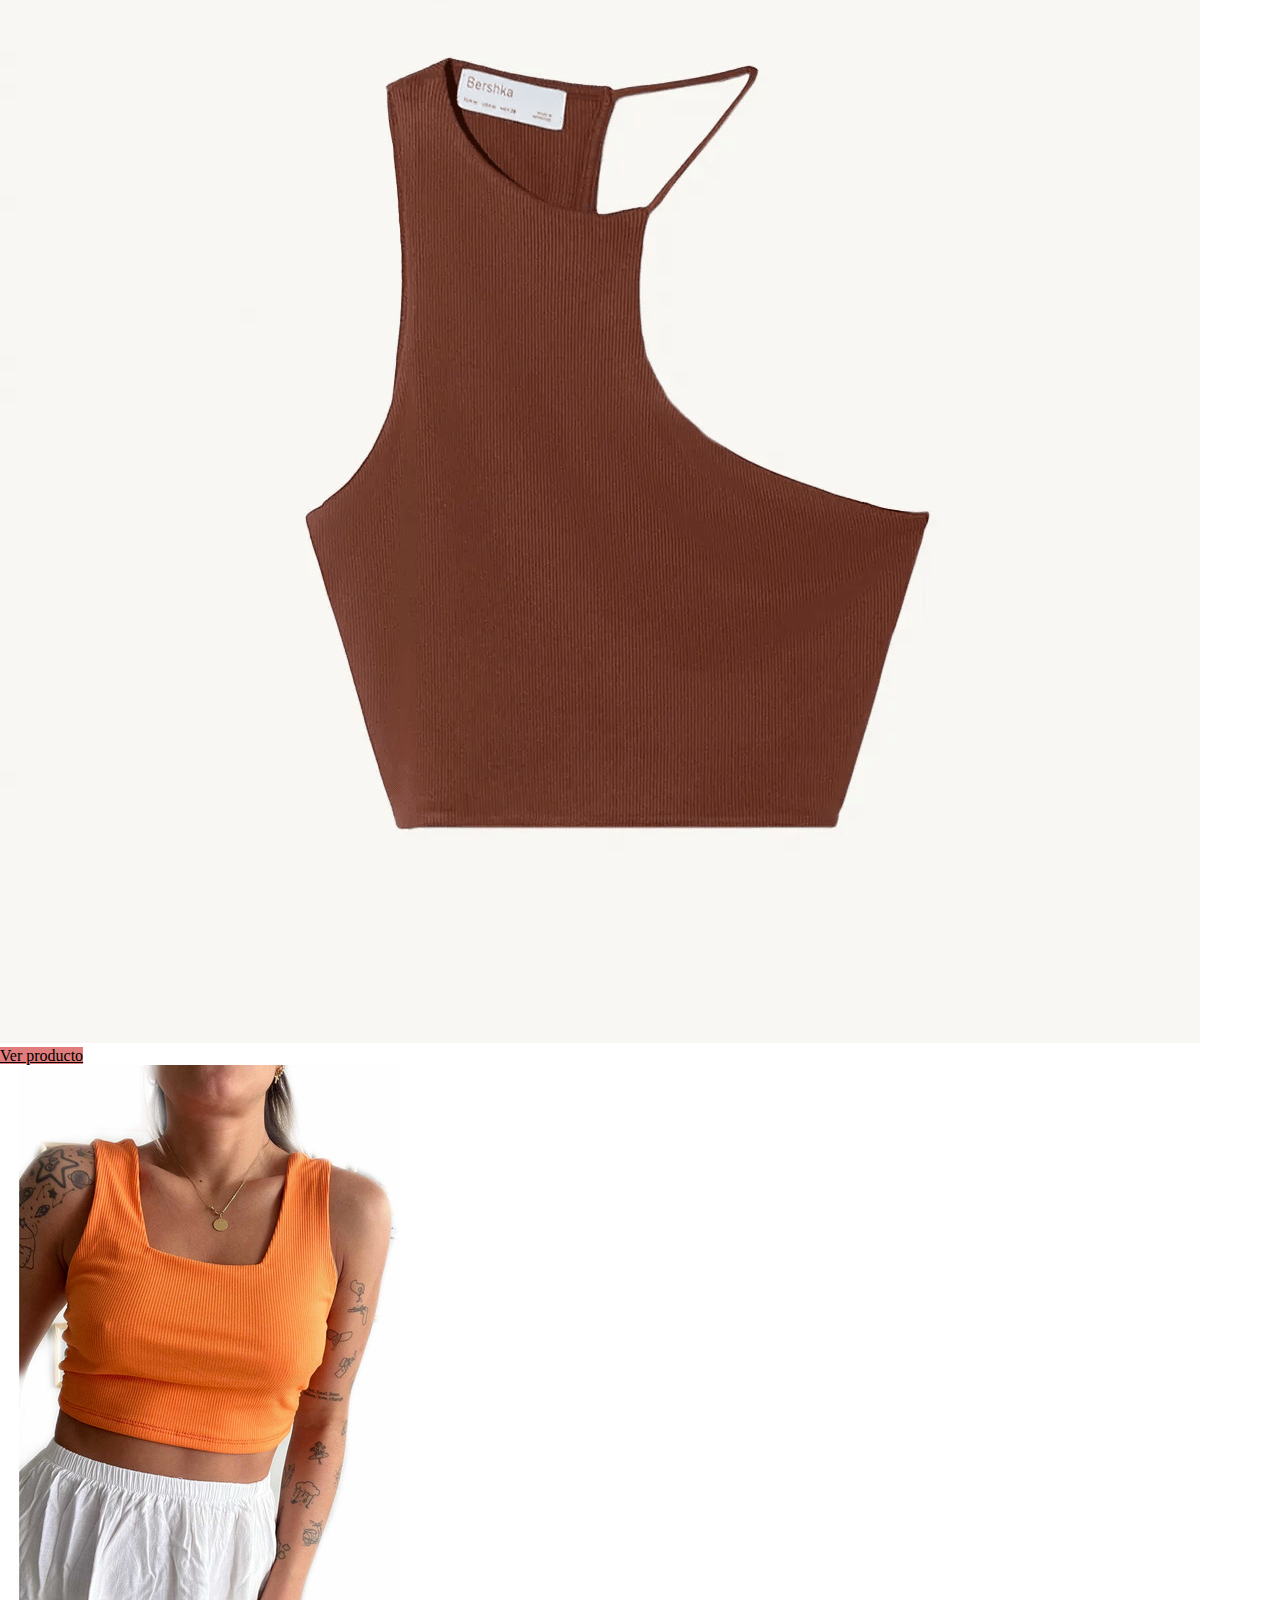
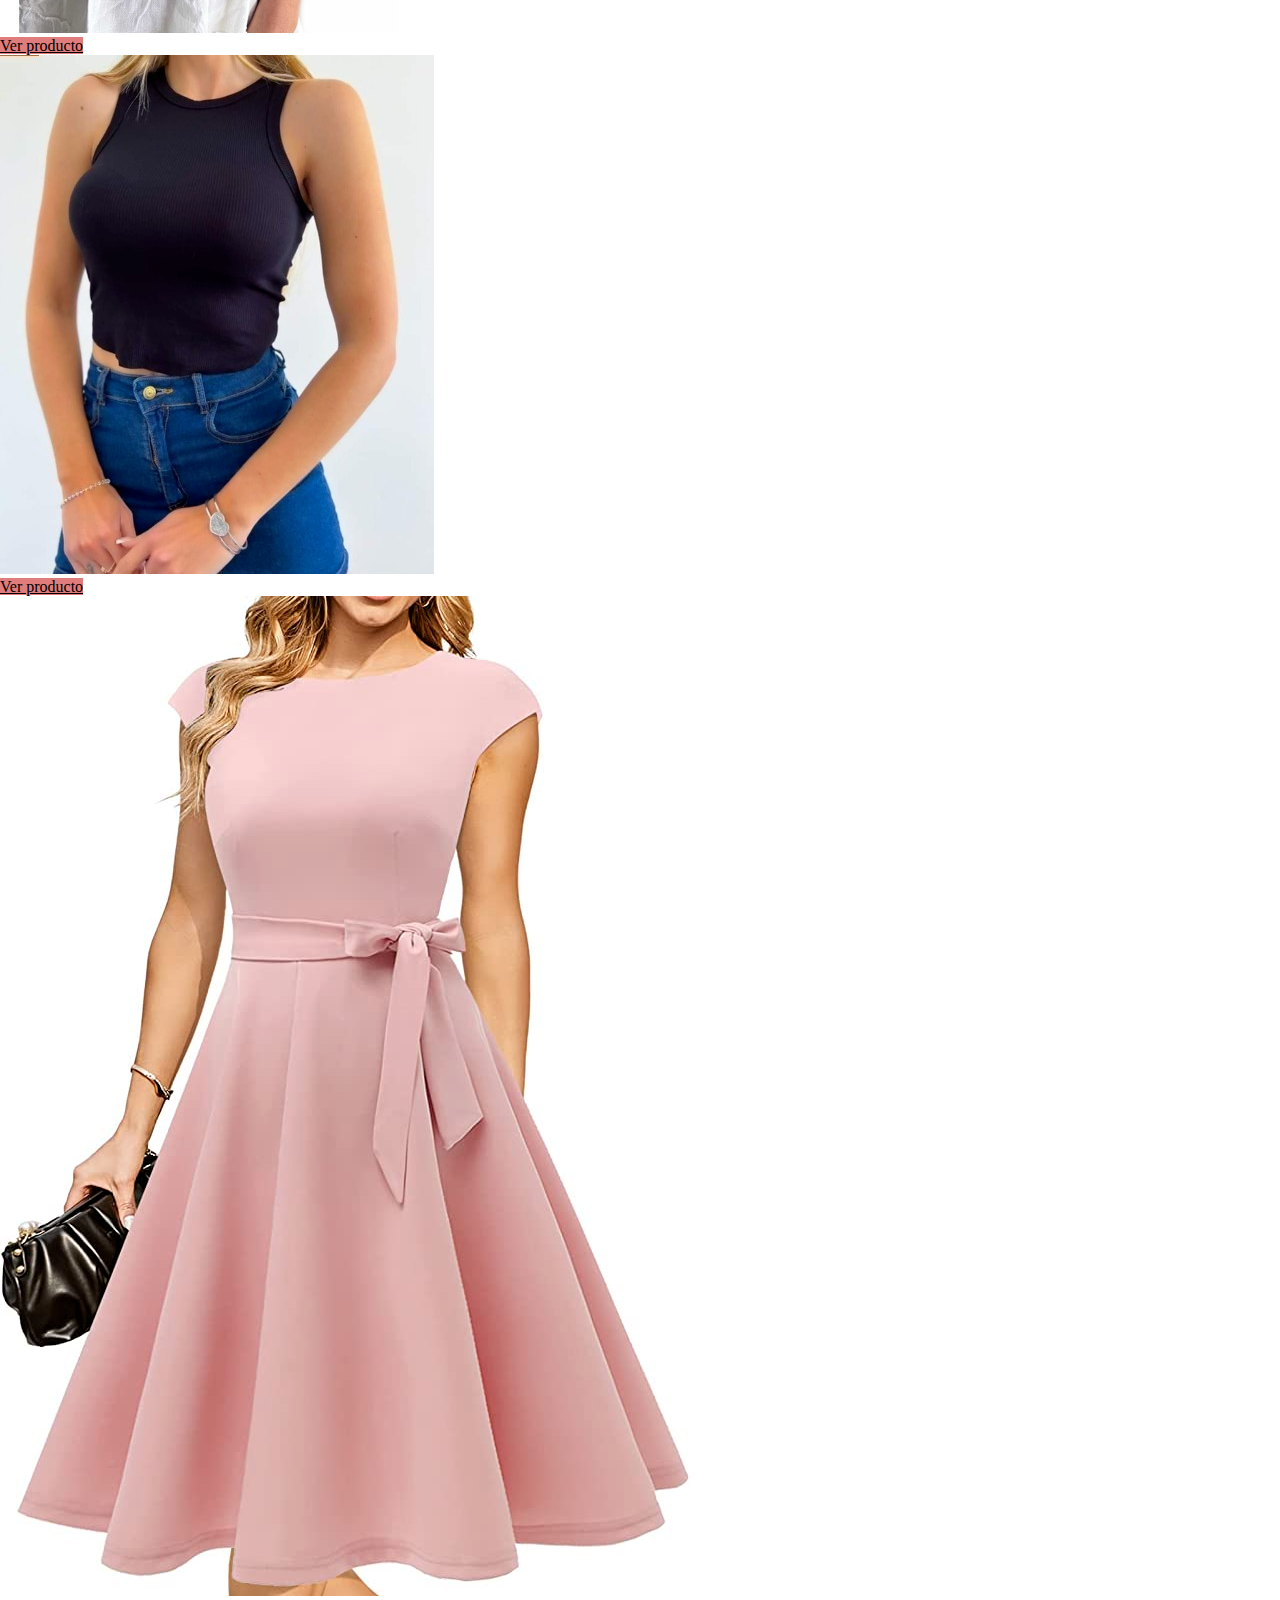
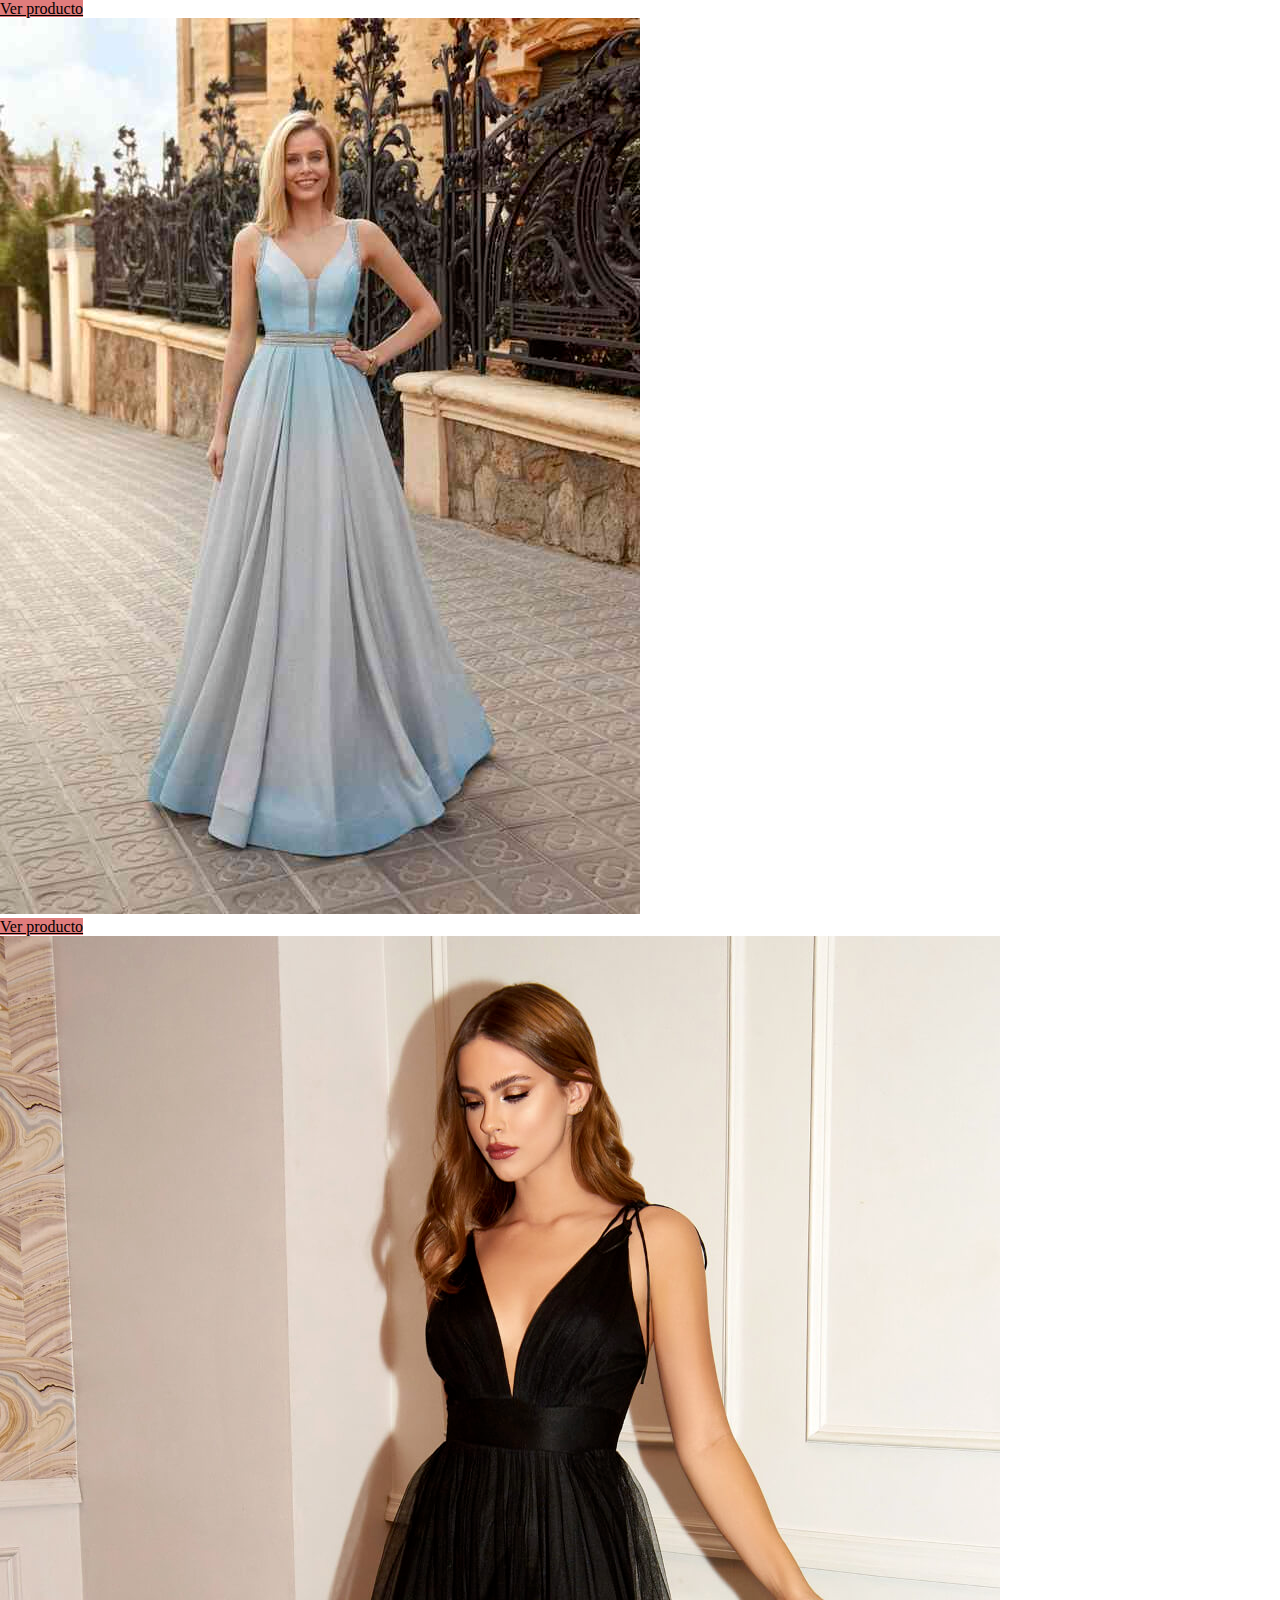
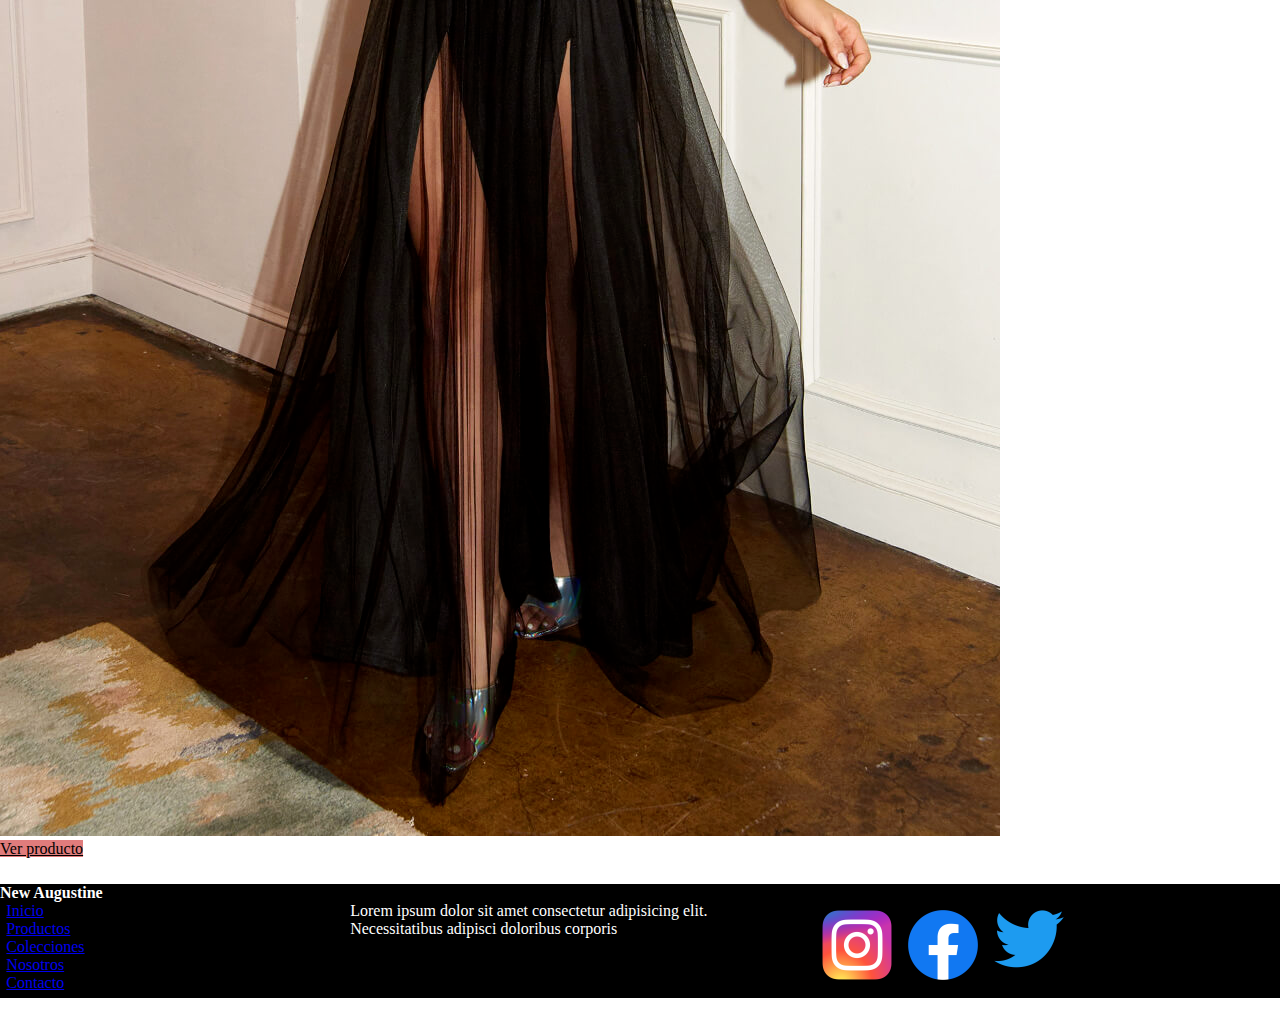
<file: pages/Productos.HTML>
<!DOCTYPE html>
<html lang="en">
<head>
    <meta charset="UTF-8">
    <meta http-equiv="X-UA-Compatible" content="IE=edge">
    <meta name="viewport" content="width=device-width, initial-scale=1.0">
    <title>NewAugustine</title>
    <link href="https://cdn.jsdelivr.net/npm/bootstrap@5.2.3/dist/css/bootstrap.min.css" rel="stylesheet" integrity="sha384-rbsA2VBKQhggwzxH7pPCaAqO46MgnOM80zW1RWuH61DGLwZJEdK2Kadq2F9CUG65" crossorigin="anonymous">
    <link rel="shortcut icon" href="../imagenes/favicon.ico" type="image/x-icon">
    <link rel="stylesheet" href="../estilos/estilo.css">
</head>

<body>
    <!-- Logo y nombre de la marca -->
    <header class="marca_fondo-color marca_fondo-tamaño marca_fondo-margen"> 
        <script src="https://cdn.jsdelivr.net/npm/bootstrap@5.2.3/dist/js/bootstrap.bundle.min.js" integrity="sha384-kenU1KFdBIe4zVF0s0G1M5b4hcpxyD9F7jL+jjXkk+Q2h455rYXK/7HAuoJl+0I4" crossorigin="anonymous"></script>

    <section class="marca_posicion">
        <a href="../index.html">
          <img class="marca_logo-posicion" src="../imagenes/logos/Logo.png" alt="Logo de New Augustine">
        </a>
      <h1 class="marca_titulo-posicion marca_titulo_font"  > New Augustine</h1> 
  </section>
</header>
<!-- Logo y nombre de la marca -->

<!-- Inicia navegacion -->
<nav class="navbar navbar-expand-lg bg-light">
    <section class="container-fluid">
      <div class="collapse navbar-collapse" id="navbarSupportedContent">
        <ul class="navbar-nav me-auto mb-2 mb-lg-0">
          <li class="nav-item">
            <a class="nav-link active" aria-current="page" href="../index.html">Inicio</a>
          </li>
          <li class="nav-item">
            <a class="nav-link" href="./Productos.html">Productos</a>
          </li>
          <li class="nav-item">
            <a class="nav-link" href="./Colecciones.html">Colecciones</a>
          </li>
          <li class="nav-item">
            <a class="nav-link" href="./Nosotros.html">Nosotros</a>
          </li>
          <li class="nav-item">
            <a class="nav-link" href="./Contacto.html">Contacto</a>
          </li>
        </ul>
      </div>
    <section>
  </nav>
<!-- Fin navegacion -->
<!-- inicia main -->

<main> 
    <h1 class="secciones_titulo-font secciones_fondo-color ">Catalogo de productos</h1>

    <!-- nav 2 -->
     <section class="productos-nav container-fluid"><nav class="marca_nav-font marca_nav-posicion marca_nav-margen">
        <ul class="flex-container productos-nav">
            <li class="productos-nav">Vestidos</li>
            <li class="productos-nav">Tops</li>
            <li class="productos-nav">Polleras</li>
            <li class="productos-nav">Accesorios</li>
            <li class="productos-nav">Buzos</li>
            <li class="productos-nav">Jeans</li>
            <li class="productos-nav">Remerones</li>
            <li class="productos-nav">Shorts</li>
            <li class="productos-nav">Pantalones</li>
        </ul>
    </section></nav>
    <!-- fin nav 2 -->


    <section class="row row-cols-lg-4 row-cols-sm-6      container-fluid">
      <div class="card" style="width: 18rem;">
        <img src="../imagenes/Poductos/top amarillo palido.png" class="card-img-top" alt="croptop amarillo palido">
        <div class="card-body">
          <a href="#" class="btn btn-primary">Ver producto</a>
        </div>
      </div>
      <div class="card" style="width: 18rem;">
        <img src="../imagenes/Poductos/top asimetrico.png" class="card-img-top" alt="croptop asimetrico">
        <div class="card-body">
          <a href="#" class="btn btn-primary">Ver producto</a>
        </div>
      </div>
      <div class="card" style="width: 18rem;">
        <img src="../imagenes/Poductos/top naranja.png" class="card-img-top" alt="croptop naranja">
        <div class="card-body">
          <a href="#" class="btn btn-primary">Ver producto</a>
        </div>
      </div>
      <div class="card" style="width: 18rem;">
        <img src="../imagenes/Poductos/top negro.png" class="card-img-top" alt="croptop negro">
        <div class="card-body">
          <a href="#" class="btn btn-primary">Ver producto</a>
        </div>
      </div>
      <div class="card" style="width: 18rem;">
        <img src="../imagenes/Poductos/vestido hasta las rodillas.png" class="card-img-top" alt="vestido falda campanada rosa viejo">
        <div class="card-body">
          <a href="#" class="btn btn-primary">Ver producto</a>
        </div>
      </div>
      <div class="card" style="width: 18rem;">
        <img src="../imagenes/Poductos/vestido largo celeste claro.png" class="card-img-top" alt="vestido largo aquamarin">
        <div class="card-body">
          <a href="#" class="btn btn-primary">Ver producto</a>
        </div>
      </div>
      <div class="card" style="width: 18rem;">
        <img src="../imagenes/Poductos/vestido negro largo con transparencia.png" class="card-img-top" alt="vestido de noche negro">
        <div class="card-body">
          <a href="#" class="btn btn-primary">Ver producto</a>
        </div>
      </div>
    </section>
</main>
<!-- fin main -->

<!-- Inica footer -->

<footer class="footer footer_elements">
  <h4 class="d-none d-sm-block">New Augustine</h4>
  <section class="flex-container">
    <div class="d-none d-sm-block">
      <nav class="marca_nav-posicion marca_nav-margen footer_elements-nav">
      <ul>
        <li>
          <a href="../index.html">Inicio</a>
        </li>
        <li>
          <a href="./Productos.html">Productos</a>
        </li>
        <li>
          <a href="./Colecciones.html">Colecciones</a>
        </li>
        <li>
          <a href="./Nosotros.html">Nosotros</a>
        </li>
        <li>
          <a href="./Contacto.html">Contacto</a>
        </li>
      </ul>
      </nav>
    </div>
    <!-- seccion contacto -->
    <div class="footer_text-position"> 
      <p>Lorem ipsum dolor sit amet consectetur adipisicing elit. Necessitatibus adipisci doloribus corporis</p>
  </div>
  <!-- seccion contacto -->
  <!-- seccion redes -->
   <article class="">
      <div class="footer_icons-position flex-container">
       <a class="footer_icons-margin" href="https://www.instagram.com/">
          <img src="../imagenes/logos/Instagram_logo.png" alt="logo instagram">
       </a>

        <a class="footer_icons-margin" href="https://www.facebook.com/">
          <img src="../imagenes/logos/Facebook_Logo.png" alt="logo facebook">
       </a>  
        <a  class="footer_icons-margin" href="https://twitter.com/">
        <img src="../imagenes/logos/Twitter-logo.png" alt="logo twitter">
       </a>
      </div>
    </article>
  </section>
  <!-- fin seccion redes -->
</footer>

<!-- fin footer -->
</body>
</html>
</file>
<file: estilos/estilo.css>
@import url('https://fonts.googleapis.com/css2?family=Dancing+Script&family=Nunito:wght@600&display=swap');
 
*{margin: 0;
padding: 0;
}

/* area marca */
    /* fondo */
    .marca_fondo-tamaño {
    height: auto;}

    .marca_fondo-color {
    background-color: #fccbca;}

    .marca_fondo-margen {
    margin-bottom: 0;}
    /* fondo */

    /* titulo */
    .marca_titulo-posicion {
    text-align: center;
    margin-left: 10rem;}

    .marca_titulo_font {
    color: rgb(0, 0, 0); 
    font-family: 'Dancing Script', serif; 
    font-size: 10em;;}
    /* titulo */

    /* logo */
    .marca_logo-posicion {
    padding-top: 10%;
    padding-left: 0%;}
    /* logo */

    /* nav */
    .marca_nav-font {
    color: black;
    font-family: 'Nunito', sans-serif;
    font-size: 20px;}

    .marca_nav-posicion {
    padding-left: 2%;}

    .marca_nav-margen {
    margin-bottom: 2%;}
    /* nav */
/* area marca fin */

/* secciones */
.secciones_titulo-font {
    color: rgb(0, 0, 0); 
    font-family: 'Dancing Script', serif; 
    font-size: 70px; ;}

.secciones_fondo-color {
    background-color: #fcb5b4 ;}

.secciones_img-tamaño {
    max-width: 23%;
    max-height: 23%;}

.secciones_fondo-margen {
    margin-top: 5rem;
    margin-bottom: 2%;}
/* secciones fin */

/* footer */
.footer {
    background-color: black;color: rgb(255, 255, 255);}
    
.footer_icons-margin {margin: 0.5rem;}

.footer_elements {
    margin-top: 2%;
    margin-bottom: 2%;}

.footer_elements-nav {margin-right: 15rem;}

.footer_text-position {width: 30%;
height: 100%;
margin-left: 2rem;}

.footer_icons-position {width: 30%;
    height: 100%;
    padding-left: 5rem;}
/* footer */

/* nav filtros */
.productos-nav {margin: 2rem;
margin-right: 5rem;
color: rgb(250, 114, 114);}
/* fin nav filtros */

/* boton */
.btn-primary {background-color: rgb(224, 124, 124);
color: black;}






/* flex */
.marca_posicion {display: flex;
flex-direction: row;}

.flex-container {display: flex;
    flex-direction: row;
}
</file>
